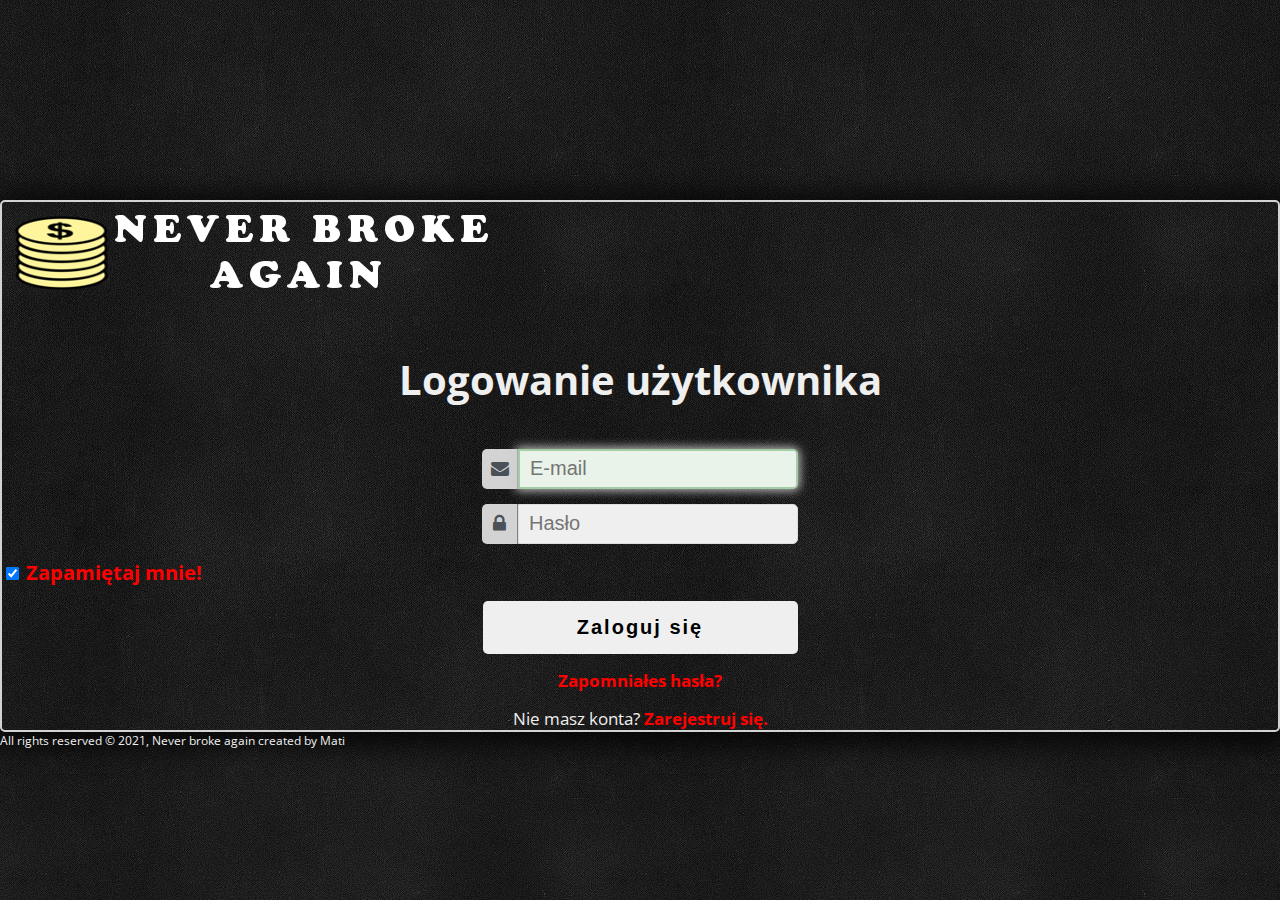
<file: index.html>
<!DOCTYPE html>
<html lang="pl">
<head>

	<meta charset="utf-8">
	<meta name="viewport" content="width=device-width, initial-scale=1, shrink-to-fit=no">
	
	<title>Logowanie</title>
	<meta name="description" content="Aplikacja do zarządzania finansami.">
	<meta name="keywords" content="pieniadze, finanse, zarzadzanie, oszczedzanie">
	<meta name="author" content="Mateusz Kłosek">
	
	<meta http-equiv="X-Ua-Compatible" content="IE=edge, chrome=1">
	
	<link rel="stylesheet" href="https://cdn.jsdelivr.net/npm/bootstrap@4.6.0/dist/css/bootstrap.min.css" integrity="sha384-B0vP5xmATw1+K9KRQjQERJvTumQW0nPEzvF6L/Z6nronJ3oUOFUFpCjEUQouq2+l" crossorigin="anonymous">
	<link rel="stylesheet" href="main.css">
	<link rel="stylesheet" href="css/fontello.css">
	<link href="https://fonts.googleapis.com/css?family=Open+Sans:400,700&amp;subset=latin-ext" rel="stylesheet">
	<link href="https://fonts.googleapis.com/css2?family=Chango&display=swap" rel="stylesheet">
	
	<!--[if lt IE 9]>
	<script src="//cdnjs.cloudflare.com/ajax/libs/html5shiv/3.7.3/html5shiv.min.js"></script>
	<![endif]-->
	
</head>

<body>

	<main>
	
		<div class="container col-11 col-lg-6 col-xl-4 text-center">
		
			<header>
			<img class="img-fluid mt-5 border rounded" src="img/Logo1.png" alt="logo">
				<!-- <h1>NEVER BROKE AGAIN</h1>-->
			</header>
			
			<section>
			
				<div class="row">
						
						<header style="width: 100%" class="text-center">
						<h1 class="h4" style="margin-top:45px;"> Logowanie użytkownika </h1>
						</header>
						
						<div class="input-center">
							<span class="span-style">
								<i class="demo-icon icon-mail-alt"></i> 
							</span>
							<div class="input-style" style="float: left;">
									<input type="email" class="form-control" placeholder="E-mail" aria-label="email" name="email"  required autofocus>
							</div>
							<div class="clearclass">
							</div>
						</div>
						
						
						<div class="input-center">
							<span class="span-style">
								<i class="demo-icon icon-lock"></i>
							</span>
							<div class="input-style" style="float: left;">
								<input type="password" class="form-control" placeholder="Hasło" aria-label="hasło" name="password"  required>
							</div>
							<div class="clearclass">
							</div>
						</div>
							
						<div style="margin-top:15px; width: 100%;" >
							<input type="checkbox" class="custom-control-input" id="rememberMeCheckbox" name="remember_me" checked="checked" >
							<label class="custom-control-label" for="rememberMeCheckbox"> Zapamiętaj mnie!</label>
						</div>
						
						<div class="input-center">
							<input type="submit"  value="Zaloguj się"> 
						</div>
						
						<span class="menu-span">
							<a href="/signup/index">Zapomniałes hasła?</a>
						</span>
						
						<span class="menu-span mb-4">
							Nie masz konta? <a href="registration.html">Zarejestruj się.</a>
						</span>
					
				</div>
				
			</section>
			
		</div>
	

	</main>
	
	<footer class="text-center" style="font-size: 12px;">
			All rights reserved © 2021, Never broke again created by Mati
	</footer>
	
<script src="https://code.jquery.com/jquery-3.5.1.slim.min.js" integrity="sha384-DfXdz2htPH0lsSSs5nCTpuj/zy4C+OGpamoFVy38MVBnE+IbbVYUew+OrCXaRkfj" crossorigin="anonymous"></script>
<script src="https://cdn.jsdelivr.net/npm/bootstrap@4.6.0/dist/js/bootstrap.bundle.min.js" integrity="sha384-Piv4xVNRyMGpqkS2by6br4gNJ7DXjqk09RmUpJ8jgGtD7zP9yug3goQfGII0yAns" crossorigin="anonymous"></script>

</body>
</html>
</file>
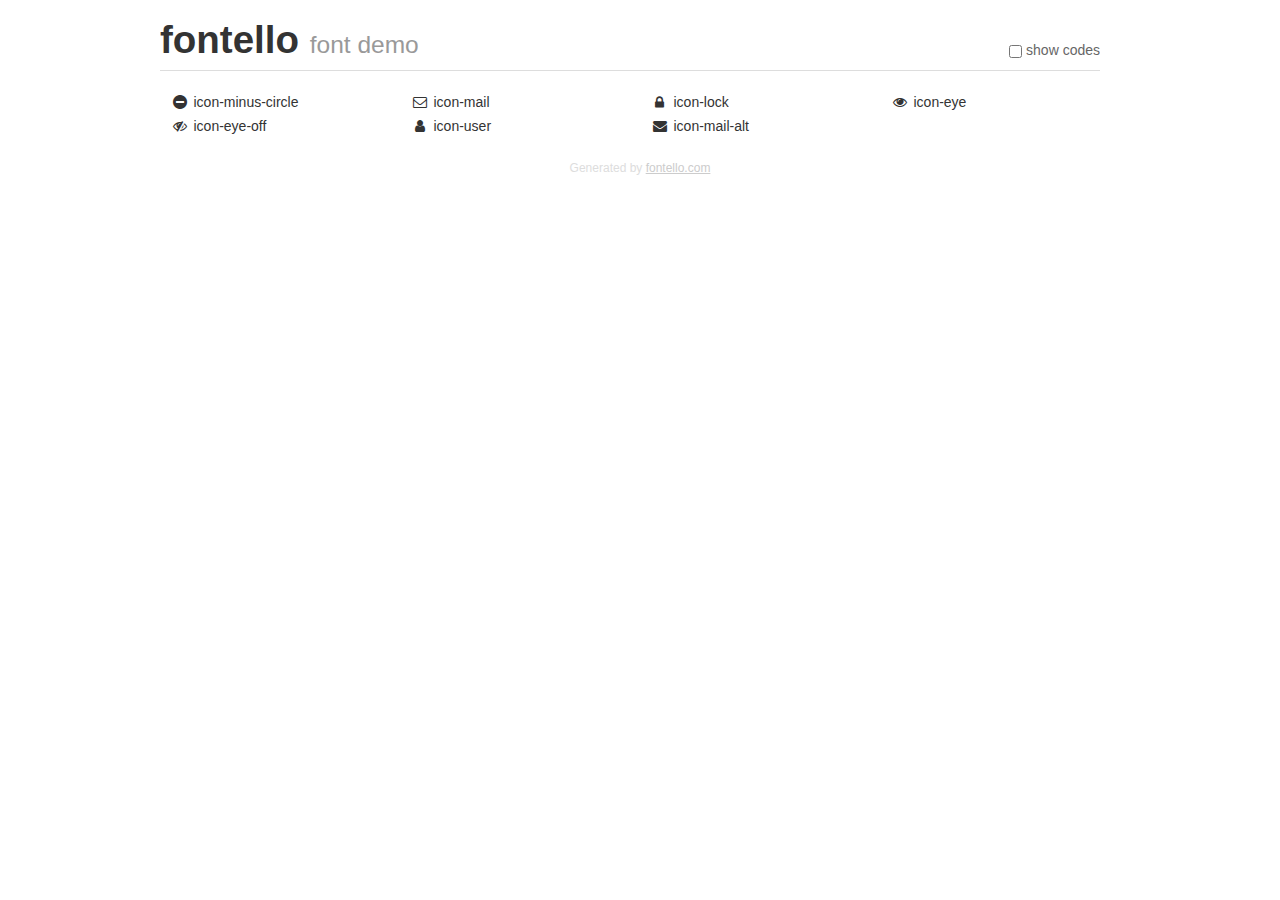
<file: demo.html>
<!DOCTYPE html>
<html>
  <head><!--[if lt IE 9]><script language="javascript" type="text/javascript" src="//html5shim.googlecode.com/svn/trunk/html5.js"></script><![endif]-->
    <meta charset="UTF-8"><style>/*
 * Bootstrap v2.2.1
 *
 * Copyright 2012 Twitter, Inc
 * Licensed under the Apache License v2.0
 * http://www.apache.org/licenses/LICENSE-2.0
 *
 * Designed and built with all the love in the world @twitter by @mdo and @fat.
 */
.clearfix {
  *zoom: 1;
}
.clearfix:before,
.clearfix:after {
  display: table;
  content: "";
  line-height: 0;
}
.clearfix:after {
  clear: both;
}
html {
  font-size: 100%;
  -webkit-text-size-adjust: 100%;
  -ms-text-size-adjust: 100%;
}
a:focus {
  outline: thin dotted #333;
  outline: 5px auto -webkit-focus-ring-color;
  outline-offset: -2px;
}
a:hover,
a:active {
  outline: 0;
}
button,
input,
select,
textarea {
  margin: 0;
  font-size: 100%;
  vertical-align: middle;
}
button,
input {
  *overflow: visible;
  line-height: normal;
}
button::-moz-focus-inner,
input::-moz-focus-inner {
  padding: 0;
  border: 0;
}
body {
  margin: 0;
  font-family: "Helvetica Neue", Helvetica, Arial, sans-serif;
  font-size: 14px;
  line-height: 20px;
  color: #333;
  background-color: #fff;
}
a {
  color: #08c;
  text-decoration: none;
}
a:hover {
  color: #005580;
  text-decoration: underline;
}
.row {
  margin-left: -20px;
  *zoom: 1;
}
.row:before,
.row:after {
  display: table;
  content: "";
  line-height: 0;
}
.row:after {
  clear: both;
}
[class*="span"] {
  float: left;
  min-height: 1px;
  margin-left: 20px;
}
.container,
.navbar-static-top .container,
.navbar-fixed-top .container,
.navbar-fixed-bottom .container {
  width: 940px;
}
.span12 {
  width: 940px;
}
.span11 {
  width: 860px;
}
.span10 {
  width: 780px;
}
.span9 {
  width: 700px;
}
.span8 {
  width: 620px;
}
.span7 {
  width: 540px;
}
.span6 {
  width: 460px;
}
.span5 {
  width: 380px;
}
.span4 {
  width: 300px;
}
.span3 {
  width: 220px;
}
.span2 {
  width: 140px;
}
.span1 {
  width: 60px;
}
[class*="span"].pull-right,
.row-fluid [class*="span"].pull-right {
  float: right;
}
.container {
  margin-right: auto;
  margin-left: auto;
  *zoom: 1;
}
.container:before,
.container:after {
  display: table;
  content: "";
  line-height: 0;
}
.container:after {
  clear: both;
}
p {
  margin: 0 0 10px;
}
.lead {
  margin-bottom: 20px;
  font-size: 21px;
  font-weight: 200;
  line-height: 30px;
}
small {
  font-size: 85%;
}
h1 {
  margin: 10px 0;
  font-family: inherit;
  font-weight: bold;
  line-height: 20px;
  color: inherit;
  text-rendering: optimizelegibility;
}
h1 small {
  font-weight: normal;
  line-height: 1;
  color: #999;
}
h1 {
  line-height: 40px;
}
h1 {
  font-size: 38.5px;
}
h1 small {
  font-size: 24.5px;
}
body {
  margin-top: 90px;
}
.header {
  position: fixed;
  top: 0;
  left: 50%;
  margin-left: -480px;
  background-color: #fff;
  border-bottom: 1px solid #ddd;
  padding-top: 10px;
  z-index: 10;
}
.footer {
  color: #ddd;
  font-size: 12px;
  text-align: center;
  margin-top: 20px;
}
.footer a {
  color: #ccc;
  text-decoration: underline;
}
.the-icons {
  font-size: 14px;
  line-height: 24px;
}
.switch {
  position: absolute;
  right: 0;
  bottom: 10px;
  color: #666;
}
.switch input {
  margin-right: 0.3em;
}
.codesOn .i-name {
  display: none;
}
.codesOn .i-code {
  display: inline;
}
.i-code {
  display: none;
}
@font-face {
      font-family: 'fontello';
      src: url('./font/fontello.eot?14415334');
      src: url('./font/fontello.eot?14415334#iefix') format('embedded-opentype'),
           url('./font/fontello.woff?14415334') format('woff'),
           url('./font/fontello.ttf?14415334') format('truetype'),
           url('./font/fontello.svg?14415334#fontello') format('svg');
      font-weight: normal;
      font-style: normal;
    }
     
     
    .demo-icon
    {
      font-family: "fontello";
      font-style: normal;
      font-weight: normal;
      speak: never;
     
      display: inline-block;
      text-decoration: inherit;
      width: 1em;
      margin-right: .2em;
      text-align: center;
      /* opacity: .8; */
     
      /* For safety - reset parent styles, that can break glyph codes*/
      font-variant: normal;
      text-transform: none;
     
      /* fix buttons height, for twitter bootstrap */
      line-height: 1em;
     
      /* Animation center compensation - margins should be symmetric */
      /* remove if not needed */
      margin-left: .2em;
     
      /* You can be more comfortable with increased icons size */
      /* font-size: 120%; */
     
      /* Font smoothing. That was taken from TWBS */
      -webkit-font-smoothing: antialiased;
      -moz-osx-font-smoothing: grayscale;
     
      /* Uncomment for 3D effect */
      /* text-shadow: 1px 1px 1px rgba(127, 127, 127, 0.3); */
    }
     </style>
    <link rel="stylesheet" href="css/animation.css"><!--[if IE 7]><link rel="stylesheet" href="css/" + font.fontname + "-ie7.css"><![endif]-->
    <script>
      function toggleCodes(on) {
        var obj = document.getElementById('icons');
      
        if (on) {
          obj.className += ' codesOn';
        } else {
          obj.className = obj.className.replace(' codesOn', '');
        }
      }
      
    </script>
  </head>
  <body>
    <div class="container header">
      <h1>fontello <small>font demo</small></h1>
      <label class="switch">
        <input type="checkbox" onclick="toggleCodes(this.checked)">show codes
      </label>
    </div>
    <div class="container" id="icons">
      <div class="row">
        <div class="the-icons span3" title="Code: 0xe800"><i class="demo-icon icon-minus-circle">&#xe800;</i> <span class="i-name">icon-minus-circle</span><span class="i-code">0xe800</span></div>
        <div class="the-icons span3" title="Code: 0xe801"><i class="demo-icon icon-mail">&#xe801;</i> <span class="i-name">icon-mail</span><span class="i-code">0xe801</span></div>
        <div class="the-icons span3" title="Code: 0xe802"><i class="demo-icon icon-lock">&#xe802;</i> <span class="i-name">icon-lock</span><span class="i-code">0xe802</span></div>
        <div class="the-icons span3" title="Code: 0xe803"><i class="demo-icon icon-eye">&#xe803;</i> <span class="i-name">icon-eye</span><span class="i-code">0xe803</span></div>
      </div>
      <div class="row">
        <div class="the-icons span3" title="Code: 0xe804"><i class="demo-icon icon-eye-off">&#xe804;</i> <span class="i-name">icon-eye-off</span><span class="i-code">0xe804</span></div>
        <div class="the-icons span3" title="Code: 0xe805"><i class="demo-icon icon-user">&#xe805;</i> <span class="i-name">icon-user</span><span class="i-code">0xe805</span></div>
        <div class="the-icons span3" title="Code: 0xf0e0"><i class="demo-icon icon-mail-alt">&#xf0e0;</i> <span class="i-name">icon-mail-alt</span><span class="i-code">0xf0e0</span></div>
      </div>
    </div>
    <div class="container footer">Generated by <a href="https://fontello.com">fontello.com</a></div>
  </body>
</html>
</file>
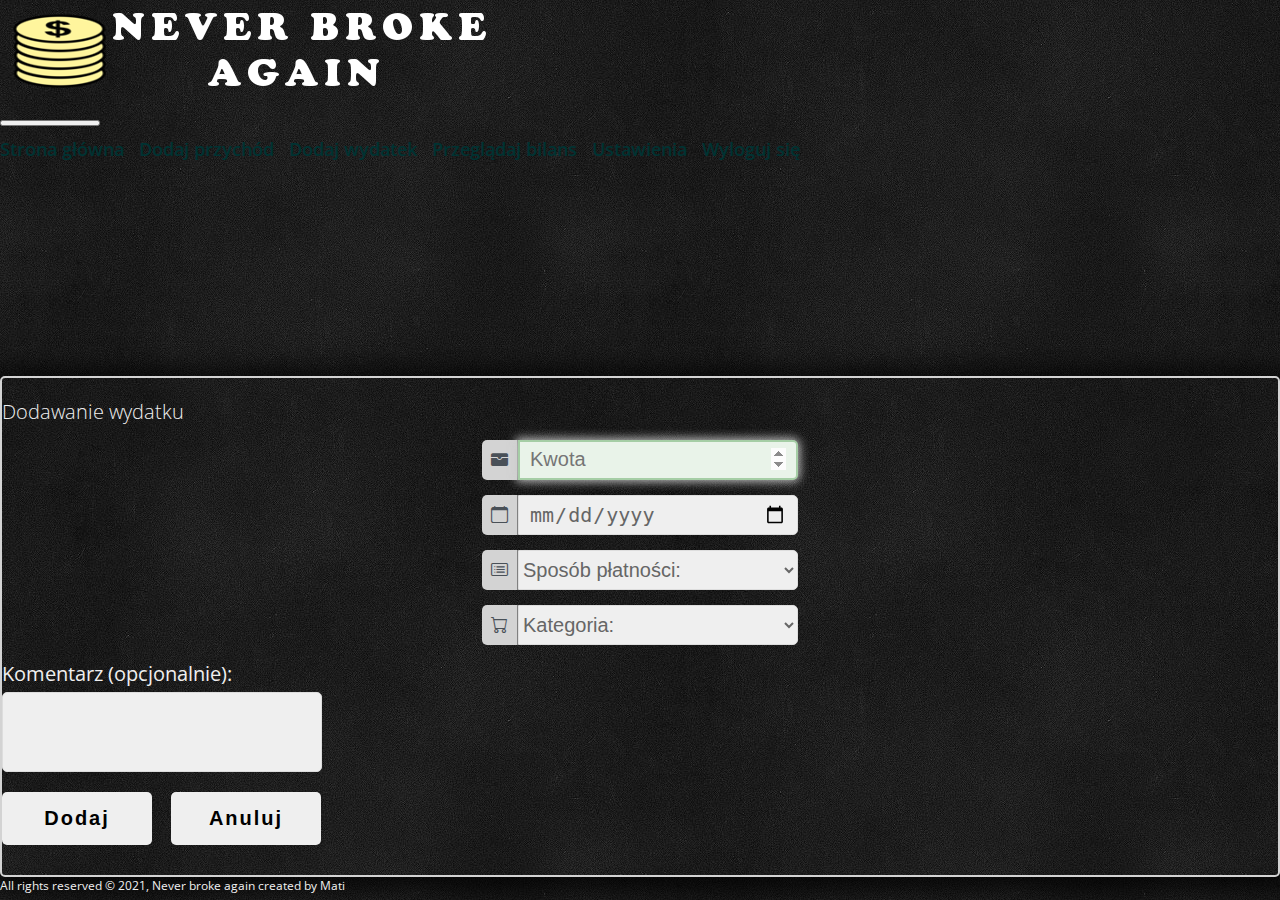
<file: expenses.html>
<!DOCTYPE html>
<html lang="pl">
<head>

	<meta charset="utf-8">
	<meta name="viewport" content="width=device-width, initial-scale=1, shrink-to-fit=no">
	
	<title>Dodawanie wydatku</title>
	<meta name="description" content="Aplikacja do zarządzania finansami.">
	<meta name="keywords" content="pieniadze, finanse, zarzadzanie, oszczedzanie">
	<meta name="author" content="Mateusz Kłosek">
	
	<meta http-equiv="X-Ua-Compatible" content="IE=edge,chrome=1">
	
	<script src="script.js"></script>
	<link rel="stylesheet" href="https://cdn.jsdelivr.net/npm/bootstrap@4.6.0/dist/css/bootstrap.min.css" integrity="sha384-B0vP5xmATw1+K9KRQjQERJvTumQW0nPEzvF6L/Z6nronJ3oUOFUFpCjEUQouq2+l" crossorigin="anonymous">
	<link rel="stylesheet" href="main.css">
	<link rel="stylesheet" href="css/fontello.css">
	<link href="https://fonts.googleapis.com/css?family=Open+Sans:400,700&amp;subset=latin-ext" rel="stylesheet">
	<link href="https://fonts.googleapis.com/css2?family=Chango&display=swap" rel="stylesheet">
	<link rel="stylesheet" href="https://cdn.jsdelivr.net/npm/bootstrap-icons@1.4.1/font/bootstrap-icons.css">
	
	
	
	<!--[if lt IE 9]>
	<script src="//cdnjs.cloudflare.com/ajax/libs/html5shiv/3.7.3/html5shiv.min.js"></script>
	<![endif]-->
	
</head>

<body>

	<header>
		
		<div class="text-center">
		
			<div class="text-center my-5 mx-3">
				<a href="main.html"><img class="img-fluid  border rounded"  src="img/Logo1.png" alt="logo"></a>
			</div>
		
		</div>
		
		<nav class="navbar navbar-light bg-light navbar-expand-md text-center">
		
			<button class="navbar-toggler" type="button" data-toggle="collapse" data-target="#mainmenu" aria-controls="mainmenu" aria-expanded="false" aria-label="Przełącznik nawigacji">
				<span class="navbar-toggler-icon"></span>
			</button>
			
			<div class="collapse navbar-collapse" id="mainmenu">
			
				<ul class="navbar-nav mr-auto">
				
					<li class="nav-item">
						<a href="main.html">Strona główna</a>
					</li>
					<li class="nav-item">
						<a href="incomes.html">Dodaj przychód</a>
					</li>
					<li class="nav-item">	
						<a href="expenses.html">Dodaj wydatek</a>
					</li>
					<li class="nav-item">
						<a href="balance.html">Przeglądaj bilans</a>
					</li>
					<li class="nav-item">
						<a href="settings.html">Ustawienia</a>
					</li>
					<li class="nav-item">
						<a href="index.html">Wyloguj się</a>
					</li>
					
				</ul>
			
			</div>
			
		</nav>
				
	</header>
	
	<main>
	
		<section>
			
			<div class="container col-11 col-lg-5 text-center mt-5">
			
				<header>
						<h3 class="h4 mt-4">Dodawanie wydatku</h3>
				</header>
				
				
					<form action="order.php" method="post" enctype="multipart/form-data">

					<div class="input-center">
						<span class="span-style">
							<i class="bi bi-wallet-fill"></i>
						</span>
						<div class="input-style" style="float: left;">
							<input type="number" class="form-control"  placeholder="Kwota" min="0" max="999999.99" step="0.01" aria-label="kwota" id="amount" name="amount" value="Kwota" required autofocus >
						</div>
						<div class="clearclass">
						</div>
					</div>
					
					<div class="input-center">
						<span class="span-style">
							<i class="bi bi-calendar"></i>
						</span>
						<div class="input-style" style="float: left;">
							<input id="transactionDate" type="date" class="form-control" aria-label="data" name="expenseDate"  value="Data" min="2000-01-01" ##max="{{ lastDate }}" required>
						</div>
						<div class="clearclass">
						</div>
					</div>
						
					<div class="input-center">
						<span class="span-style">
							<i class="bi bi-card-list"></i>
						</span>
						<div class="input-style" style="float: left;">
							<select id="paymentCategory" data-live-search="true" name="paymentMethod">
								<option value="0" selected disabled>Sposób płatności:</option>
								<option value="1">Gotówka</option>
								<option value="2">Karta kredytowa</option>
								<option value="3">Karta debetowa</option>
							</select>
						</div>
						<div class="clearclass">
						</div>	
					</div>
					
					<div class="input-center">
						<span class="span-style">
							<i class="bi bi-cart"></i>
						</span>
						<div class="input-style" style="float: left;">
							<select id="expensesCategory" data-live-search="true" name="expensesCategory">
								<option value="0" selected disabled>Kategoria:</option>
								<option value="1">Mieszkanie</option>
								<option value="2">Transport</option>
								<option value="3">Telekomunikacja</option>
								<option value="4">Opieka zdrowotna</option>
								<option value="5">Ubranie</option>
								<option value="6">Dzieci</option>
								<option value="7">Higiena</option>
								<option value="8">Rozrywka</option>
								<option value="9">Wycieczka</option>
								<option value="10">Szkolenia</option>
								<option value="11">Książki</option>
								<option value="12">Oszzczędności</option>
								<option value="13">Na złotą jesień, czyli emeryturę</option>
								<option value="14">Spłata długów</option>
								<option value="15">Darowina</option>
								<option value="16">Inne wydatki</option>						
									</select>
							</select>
						</div>
						<div class="clearclass">
						</div>	
					</div>
					
						<div style="margin-top: 15px;">
							<div><label for="komentarz"> Komentarz (opcjonalnie):</label></div>
							<textarea name="comment" id="comment" rows="4" cols="80" maxlength="120" minlength="10"></textarea>
						</div>
						<div style="margin-bottom: 30px;">
							<input id="a1" type="submit" value="Dodaj">
							<input id="a2" type="reset" value="Anuluj">
						</div>
						
					</form>

			</div>
			
		</section>
		
	</main>
	
	<footer class="text-center mb-5" style="font-size: 12px;">
			All rights reserved © 2021, Never broke again created by Mati
	</footer>


	

<script src="https://code.jquery.com/jquery-3.5.1.slim.min.js" integrity="sha384-DfXdz2htPH0lsSSs5nCTpuj/zy4C+OGpamoFVy38MVBnE+IbbVYUew+OrCXaRkfj" crossorigin="anonymous"></script>
<script src="https://cdn.jsdelivr.net/npm/bootstrap@4.6.0/dist/js/bootstrap.bundle.min.js" integrity="sha384-Piv4xVNRyMGpqkS2by6br4gNJ7DXjqk09RmUpJ8jgGtD7zP9yug3goQfGII0yAns" crossorigin="anonymous"></script>

</body>
</html>
</file>
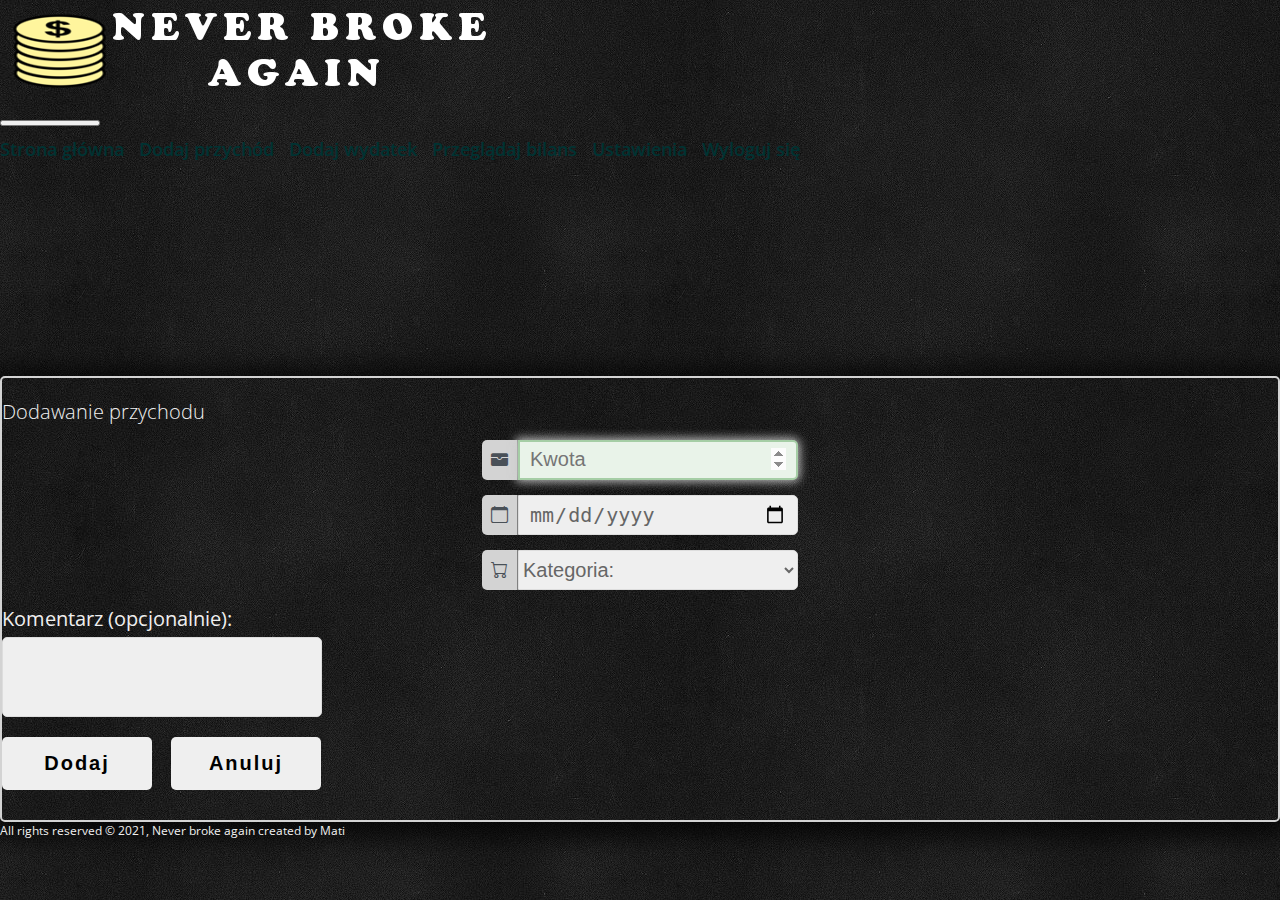
<file: incomes.html>
<!DOCTYPE html>
<html lang="pl">
<head>

	<meta charset="utf-8">
	<meta name="viewport" content="width=device-width, initial-scale=1, shrink-to-fit=no">
	
	<title>Dodawanie przychodu</title>
	<meta name="description" content="Aplikacja do zarządzania finansami.">
	<meta name="keywords" content="pieniadze, finanse, zarzadzanie, oszczedzanie">
	<meta name="author" content="Mateusz Kłosek">
	
	<meta http-equiv="X-Ua-Compatible" content="IE=edge,chrome=1">
	
	<script src="script.js"></script>
	<link rel="stylesheet" href="https://cdn.jsdelivr.net/npm/bootstrap@4.6.0/dist/css/bootstrap.min.css" integrity="sha384-B0vP5xmATw1+K9KRQjQERJvTumQW0nPEzvF6L/Z6nronJ3oUOFUFpCjEUQouq2+l" crossorigin="anonymous">
	<link rel="stylesheet" href="main.css">
	<link rel="stylesheet" href="css/fontello.css">
	<link href="https://fonts.googleapis.com/css?family=Open+Sans:400,700&amp;subset=latin-ext" rel="stylesheet">
	<link href="https://fonts.googleapis.com/css2?family=Chango&display=swap" rel="stylesheet">
	<link rel="stylesheet" href="https://cdn.jsdelivr.net/npm/bootstrap-icons@1.4.1/font/bootstrap-icons.css">
	
	
	
	<!--[if lt IE 9]>
	<script src="//cdnjs.cloudflare.com/ajax/libs/html5shiv/3.7.3/html5shiv.min.js"></script>
	<![endif]-->
	
</head>

<body>

	<header>
		
		<div class="text-center">
		
			<div class="text-center my-5 mx-3">
				<a href="main.html"><img class="img-fluid  border rounded"  src="img/Logo1.png" alt="logo"></a>
			</div>
		
		</div>
		
		<nav class="navbar navbar-light bg-light navbar-expand-md text-center">
		
			<button class="navbar-toggler" type="button" data-toggle="collapse" data-target="#mainmenu" aria-controls="mainmenu" aria-expanded="false" aria-label="Przełącznik nawigacji">
				<span class="navbar-toggler-icon"></span>
			</button>
			
			<div class="collapse navbar-collapse" id="mainmenu">
			
				<ul class="navbar-nav mr-auto">
				
					<li class="nav-item">
						<a href="main.html">Strona główna</a>
					</li>
					<li class="nav-item">
						<a href="incomes.html">Dodaj przychód</a>
					</li>
					<li class="nav-item">	
						<a href="expenses.html">Dodaj wydatek</a>
					</li>
					<li class="nav-item">
						<a href="balance.html">Przeglądaj bilans</a>
					</li>
					<li class="nav-item">
						<a href="settings.html">Ustawienia</a>
					</li>
					<li class="nav-item">
						<a href="index.html">Wyloguj się</a>
					</li>
					
				</ul>
			
			</div>
			
		</nav>
				
	</header>
	
	<main>
	
		<section>
			
			<div class="container col-11 col-lg-5 text-center mt-5">
			
				<header>
						<h3 class="h4 mt-4">Dodawanie przychodu</h3>
				</header>
				
				
					<form action="order.php" method="post" enctype="multipart/form-data">

					<div class="input-center">
						<span class="span-style">
							<i class="bi bi-wallet-fill"></i>
						</span>
						<div class="input-style" style="float: left;">
							<input type="number" class="form-control"  placeholder="Kwota" min="0" max="999999.99" step="0.01" aria-label="kwota" id="amount" name="amount" value="Kwota" required autofocus >
						</div>
						<div class="clearclass">
						</div>
					</div>
					
					<div class="input-center">
						<span class="span-style">
							<i class="bi bi-calendar"></i>
						</span>
						<div class="input-style" style="float: left;">
							<input id="transactionDate" type="date" class="form-control" aria-label="data" name="expenseDate"  value="Data" min="2000-01-01" max="{{ lastDate }}" required>
						</div>
						<div class="clearclass">
						</div>
					</div>
					
					<div class="input-center">
						<span class="span-style">
							<i class="bi bi-cart"></i>
						</span>
						<div class="input-style" style="float: left;">
							<select id="expensesCategory" data-live-search="true" name="expensesCategory">
								<option value="0" selected disabled>Kategoria:</option>
								<option value="1">Wynagrodzenie</option>
								<option value="2">Odsetki bankowe</option>
								<option value="3">Sprzedaż internetowa</option>
								<option value="4">Prezent</option>
								<option value="5">Inne</option>					
							</select>
						</div>
						<div class="clearclass">
						</div>	
					</div>
					
						<div style="margin-top: 15px;">
							<div><label for="comment"> Komentarz (opcjonalnie):</label></div>
							<textarea  name="comment" id="comment" rows="4" cols="80" maxlength="120" minlength="10"></textarea>
						</div>
						<div style="margin-bottom: 30px;">
							<input id="a1" type="submit" value="Dodaj">
							<input id="a2" type="reset" value="Anuluj">
						</div>
						
					</form>

			</div>
			
		</section>
		
	</main>
	
	<footer class="text-center mb-5" style="font-size: 12px;">
			All rights reserved © 2021, Never broke again created by Mati
	</footer>


	

<script src="https://code.jquery.com/jquery-3.5.1.slim.min.js" integrity="sha384-DfXdz2htPH0lsSSs5nCTpuj/zy4C+OGpamoFVy38MVBnE+IbbVYUew+OrCXaRkfj" crossorigin="anonymous"></script>
<script src="https://cdn.jsdelivr.net/npm/bootstrap@4.6.0/dist/js/bootstrap.bundle.min.js" integrity="sha384-Piv4xVNRyMGpqkS2by6br4gNJ7DXjqk09RmUpJ8jgGtD7zP9yug3goQfGII0yAns" crossorigin="anonymous"></script>

</body>
</html>
</file>
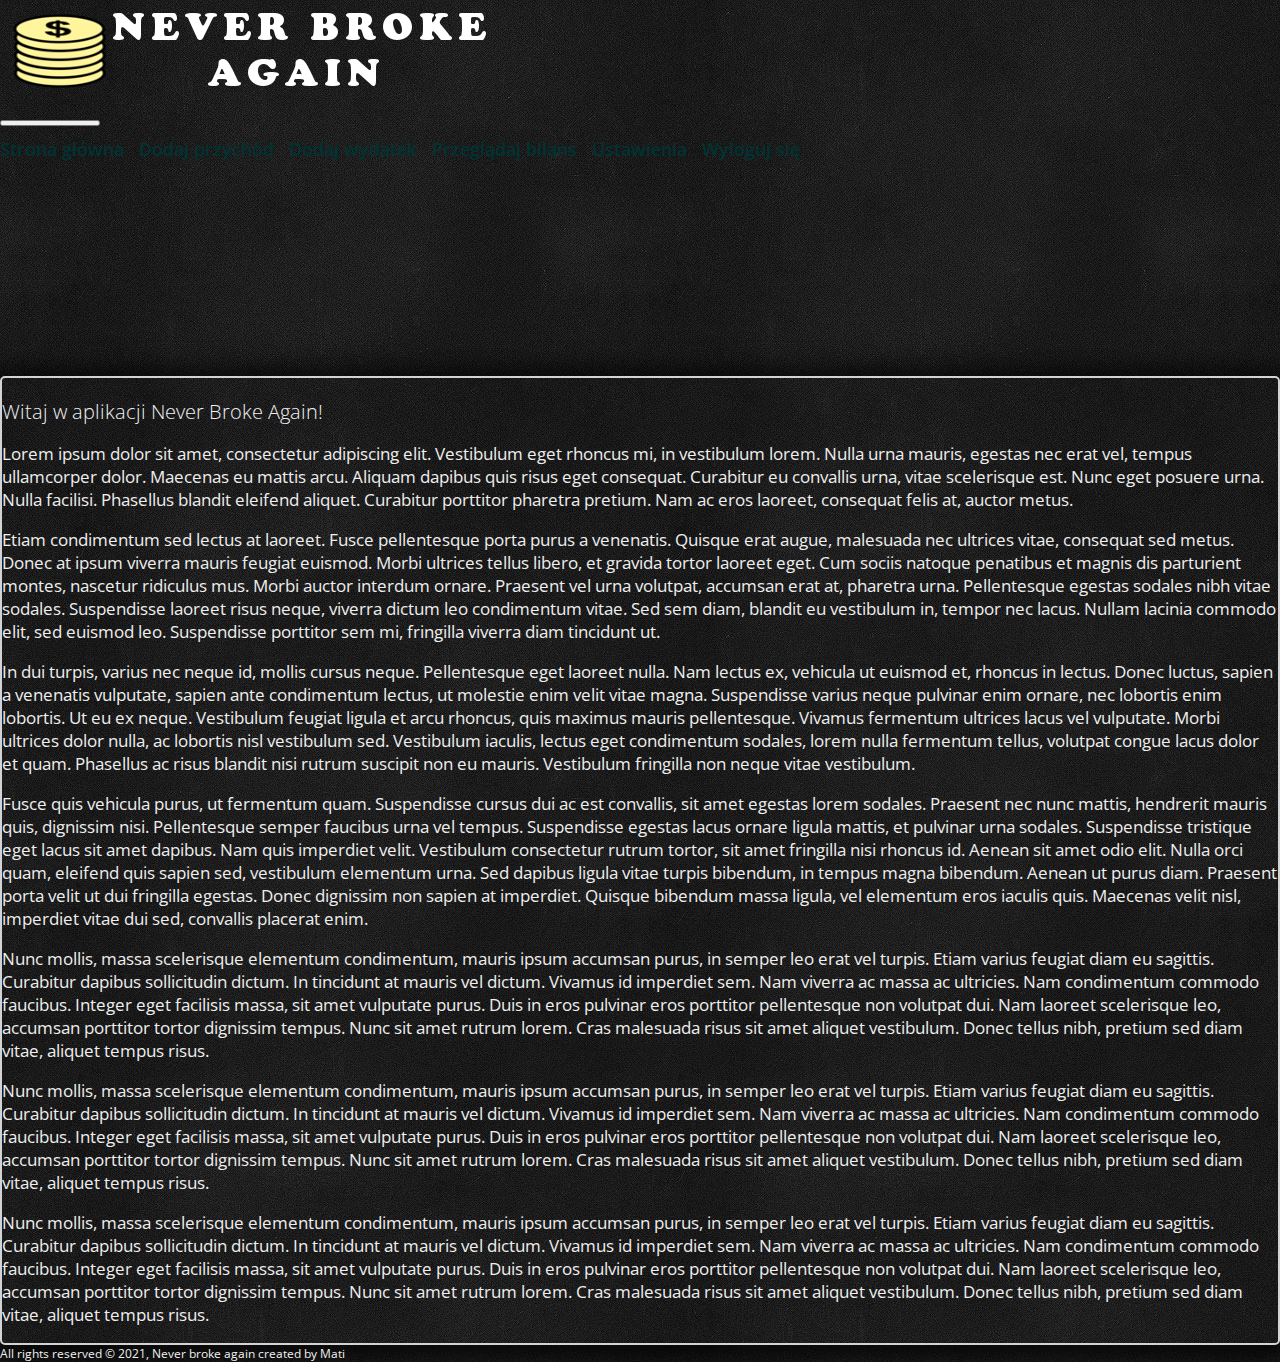
<file: main.html>
<!DOCTYPE html>
<html lang="pl">

<head>

	<meta charset="utf-8">
	<meta name="viewport" content="width=device-width, initial-scale=1, shrink-to-fit=no">
	
	<title>Strona głowna</title>
	<meta name="description" content="Aplikacja do zarządzania finansami.">
	<meta name="keywords" content="pieniadze, finanse, zarzadzanie, oszczedzanie">
	<meta name="author" content="Mateusz Kłosek">
	
	<meta http-equiv="X-Ua-Compatible" content="IE=edge, chrome=1">
	
	<link rel="stylesheet" href="https://cdn.jsdelivr.net/npm/bootstrap@4.6.0/dist/css/bootstrap.min.css" integrity="sha384-B0vP5xmATw1+K9KRQjQERJvTumQW0nPEzvF6L/Z6nronJ3oUOFUFpCjEUQouq2+l" crossorigin="anonymous">
	<link rel="stylesheet" href="main.css">
	<link rel="stylesheet" href="css/fontello.css">
	<link href="https://fonts.googleapis.com/css?family=Open+Sans:400,700&amp;subset=latin-ext" rel="stylesheet">
	<link href="https://fonts.googleapis.com/css2?family=Chango&display=swap" rel="stylesheet">
	
	<!--[if lt IE 9]>
	<script src="//cdnjs.cloudflare.com/ajax/libs/html5shiv/3.7.3/html5shiv.min.js"></script>
	<![endif]-->

</head>

<body>

	<header>
	
		<div class="text-center">
		
			<div class="text-center my-5 mx-3">
				<a href="main.html"><img class="img-fluid  border rounded"  src="img/Logo1.png" alt="logo"></a>
			</div>
		
		</div>
		
		<nav class="navbar navbar-light bg-light navbar-expand-lg text-center">
		
			<button class="navbar-toggler" type="button" data-toggle="collapse" data-target="#mainmenu" aria-controls="mainmenu" aria-expanded="false" aria-label="Przełącznik nawigacji">
				<span class="navbar-toggler-icon"></span>
			</button>
			
			<div class="collapse navbar-collapse" id="mainmenu">
			
				<ul class="navbar-nav mr-auto">
				
					<li class="nav-item">
						<a href="main.html">Strona główna</a>
					</li>
					<li class="nav-item">
						<a href="incomes.html">Dodaj przychód</a>
					</li>
					<li class="nav-item">	
						<a href="expenses.html">Dodaj wydatek</a>
					</li>
					<li class="nav-item">
						<a href="balance.html">Przeglądaj bilans</a>
					</li>
					<li class="nav-item">
						<a href="settings.html">Ustawienia</a>
					</li>
					<li class="nav-item">
						<a href="index.html">Wyloguj się</a>
					</li>
					
				</ul>
			
			</div>
			
		</nav>
			
		</header>
		
		<main>
	
			<section>
			
				<div class="container col-11 col-lg-8 text-center mt-5">
					
					<header>
						<h3 class="h4 mt-4">Witaj w aplikacji Never Broke Again! </h3>
					</header>
			
				
					<p>Lorem ipsum dolor sit amet, consectetur adipiscing elit. Vestibulum eget rhoncus mi, in vestibulum lorem. Nulla urna mauris, egestas nec erat vel, tempus ullamcorper dolor. Maecenas eu mattis arcu. Aliquam dapibus quis risus eget consequat. Curabitur eu convallis urna, vitae scelerisque est. Nunc eget posuere urna. Nulla facilisi. Phasellus blandit eleifend aliquet. Curabitur porttitor pharetra pretium. Nam ac eros laoreet, consequat felis at, auctor metus.</p>
					
					<p>Etiam condimentum sed lectus at laoreet. Fusce pellentesque porta purus a venenatis. Quisque erat augue, malesuada nec ultrices vitae, consequat sed metus. Donec at ipsum viverra mauris feugiat euismod. Morbi ultrices tellus libero, et gravida tortor laoreet eget. Cum sociis natoque penatibus et magnis dis parturient montes, nascetur ridiculus mus. Morbi auctor interdum ornare. Praesent vel urna volutpat, accumsan erat at, pharetra urna. Pellentesque egestas sodales nibh vitae sodales. Suspendisse laoreet risus neque, viverra dictum leo condimentum vitae. Sed sem diam, blandit eu vestibulum in, tempor nec lacus. Nullam lacinia commodo elit, sed euismod leo. Suspendisse porttitor sem mi, fringilla viverra diam tincidunt ut.</p>
					
					<p>In dui turpis, varius nec neque id, mollis cursus neque. Pellentesque eget laoreet nulla. Nam lectus ex, vehicula ut euismod et, rhoncus in lectus. Donec luctus, sapien a venenatis vulputate, sapien ante condimentum lectus, ut molestie enim velit vitae magna. Suspendisse varius neque pulvinar enim ornare, nec lobortis enim lobortis. Ut eu ex neque. Vestibulum feugiat ligula et arcu rhoncus, quis maximus mauris pellentesque. Vivamus fermentum ultrices lacus vel vulputate. Morbi ultrices dolor nulla, ac lobortis nisl vestibulum sed. Vestibulum iaculis, lectus eget condimentum sodales, lorem nulla fermentum tellus, volutpat congue lacus dolor et quam. Phasellus ac risus blandit nisi rutrum suscipit non eu mauris. Vestibulum fringilla non neque vitae vestibulum.</p>
					
					<p>Fusce quis vehicula purus, ut fermentum quam. Suspendisse cursus dui ac est convallis, sit amet egestas lorem sodales. Praesent nec nunc mattis, hendrerit mauris quis, dignissim nisi. Pellentesque semper faucibus urna vel tempus. Suspendisse egestas lacus ornare ligula mattis, et pulvinar urna sodales. Suspendisse tristique eget lacus sit amet dapibus. Nam quis imperdiet velit. Vestibulum consectetur rutrum tortor, sit amet fringilla nisi rhoncus id. Aenean sit amet odio elit. Nulla orci quam, eleifend quis sapien sed, vestibulum elementum urna. Sed dapibus ligula vitae turpis bibendum, in tempus magna bibendum. Aenean ut purus diam. Praesent porta velit ut dui fringilla egestas. Donec dignissim non sapien at imperdiet. Quisque bibendum massa ligula, vel elementum eros iaculis quis. Maecenas velit nisl, imperdiet vitae dui sed, convallis placerat enim.</p>
					
					<p>Nunc mollis, massa scelerisque elementum condimentum, mauris ipsum accumsan purus, in semper leo erat vel turpis. Etiam varius feugiat diam eu sagittis. Curabitur dapibus sollicitudin dictum. In tincidunt at mauris vel dictum. Vivamus id imperdiet sem. Nam viverra ac massa ac ultricies. Nam condimentum commodo faucibus. Integer eget facilisis massa, sit amet vulputate purus. Duis in eros pulvinar eros porttitor pellentesque non volutpat dui. Nam laoreet scelerisque leo, accumsan porttitor tortor dignissim tempus. Nunc sit amet rutrum lorem. Cras malesuada risus sit amet aliquet vestibulum. Donec tellus nibh, pretium sed diam vitae, aliquet tempus risus.</p>
					
					<p>Nunc mollis, massa scelerisque elementum condimentum, mauris ipsum accumsan purus, in semper leo erat vel turpis. Etiam varius feugiat diam eu sagittis. Curabitur dapibus sollicitudin dictum. In tincidunt at mauris vel dictum. Vivamus id imperdiet sem. Nam viverra ac massa ac ultricies. Nam condimentum commodo faucibus. Integer eget facilisis massa, sit amet vulputate purus. Duis in eros pulvinar eros porttitor pellentesque non volutpat dui. Nam laoreet scelerisque leo, accumsan porttitor tortor dignissim tempus. Nunc sit amet rutrum lorem. Cras malesuada risus sit amet aliquet vestibulum. Donec tellus nibh, pretium sed diam vitae, aliquet tempus risus.</p>
					
					<p>Nunc mollis, massa scelerisque elementum condimentum, mauris ipsum accumsan purus, in semper leo erat vel turpis. Etiam varius feugiat diam eu sagittis. Curabitur dapibus sollicitudin dictum. In tincidunt at mauris vel dictum. Vivamus id imperdiet sem. Nam viverra ac massa ac ultricies. Nam condimentum commodo faucibus. Integer eget facilisis massa, sit amet vulputate purus. Duis in eros pulvinar eros porttitor pellentesque non volutpat dui. Nam laoreet scelerisque leo, accumsan porttitor tortor dignissim tempus. Nunc sit amet rutrum lorem. Cras malesuada risus sit amet aliquet vestibulum. Donec tellus nibh, pretium sed diam vitae, aliquet tempus risus.</p>
					

				</div>
			</section>
			
		</main>
		
		<footer class="text-center mb-5" style="font-size: 12px;">
			All rights reserved © 2021, Never broke again created by Mati
		</footer>



	

<script src="https://code.jquery.com/jquery-3.5.1.slim.min.js" integrity="sha384-DfXdz2htPH0lsSSs5nCTpuj/zy4C+OGpamoFVy38MVBnE+IbbVYUew+OrCXaRkfj" crossorigin="anonymous"></script>
<script src="https://cdn.jsdelivr.net/npm/bootstrap@4.6.0/dist/js/bootstrap.bundle.min.js" integrity="sha384-Piv4xVNRyMGpqkS2by6br4gNJ7DXjqk09RmUpJ8jgGtD7zP9yug3goQfGII0yAns" crossorigin="anonymous"></script>

</body>
</html>
</file>
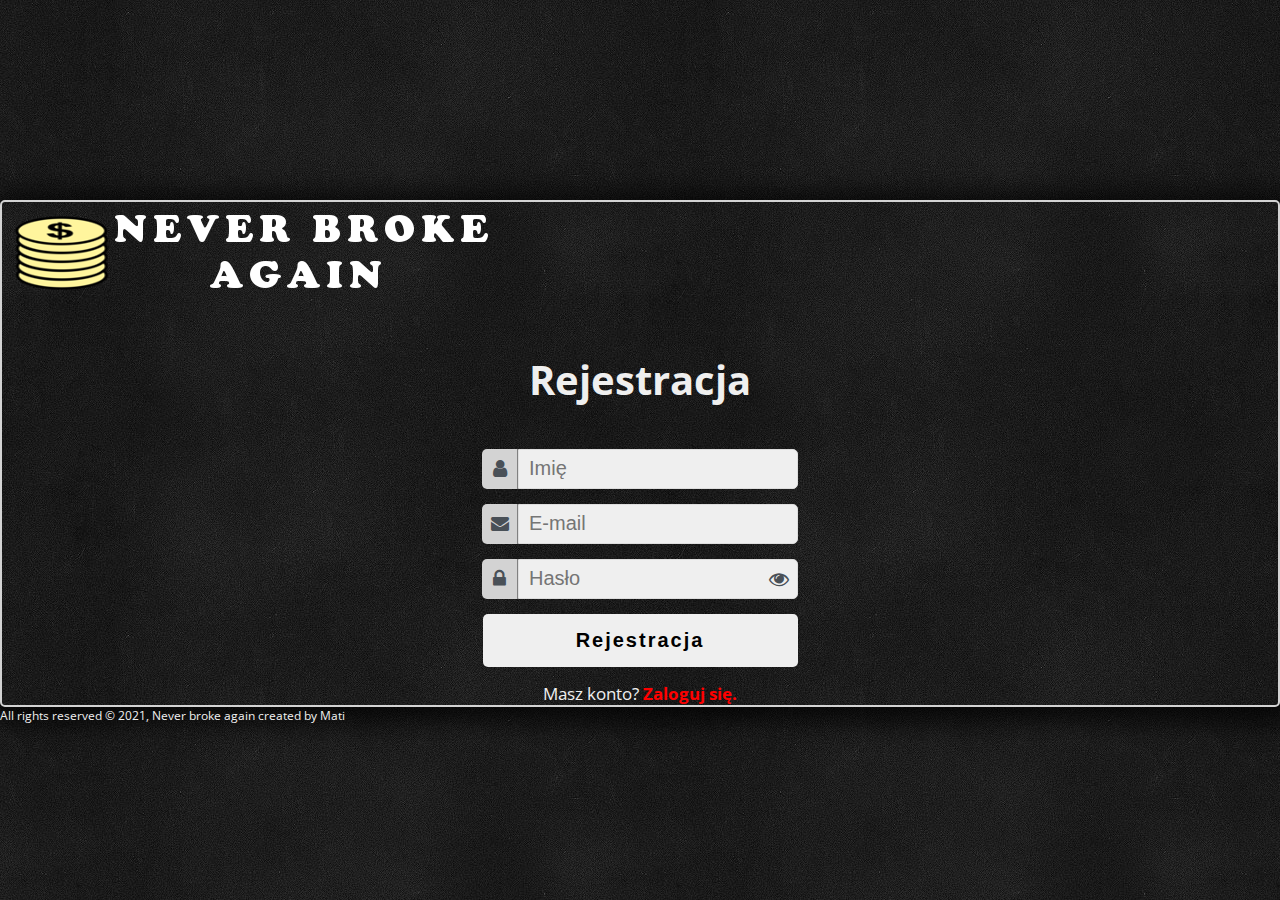
<file: registration.html>
<!DOCTYPE html>
<html lang="pl">
<head>

	<meta charset="utf-8">
	<meta name="viewport" content="width=device-width, initial-scale=1, shrink-to-fit=no">
	
	<title>Rejestracja</title>
	<meta name="description" content="Aplikacja do zarządzania finansami.">
	<meta name="keywords" content="pieniadze, finanse, zarzadzanie, oszczedzanie">
	<meta name="author" content="Mateusz Kłosek">
	
	<meta http-equiv="X-Ua-Compatible" content="IE=edge, chrome=1">
	
	<link rel="stylesheet" href="https://cdn.jsdelivr.net/npm/bootstrap@4.6.0/dist/css/bootstrap.min.css" integrity="sha384-B0vP5xmATw1+K9KRQjQERJvTumQW0nPEzvF6L/Z6nronJ3oUOFUFpCjEUQouq2+l" crossorigin="anonymous">
	<link rel="stylesheet" href="main.css">
	<link rel="stylesheet" href="css/fontello.css">
	<link href="https://fonts.googleapis.com/css?family=Open+Sans:400,700&amp;subset=latin-ext" rel="stylesheet">
	<link href="https://fonts.googleapis.com/css2?family=Chango&display=swap" rel="stylesheet">
	<script src="script.js"></script>
	
	<!--[if lt IE 9]>
	<script src="//cdnjs.cloudflare.com/ajax/libs/html5shiv/3.7.3/html5shiv.min.js"></script>
	<![endif]-->
	
</head>

<body>


	<main>
	
		<div class="container col-11 col-lg-6 col-xl-4 text-center">
		
			<header>
			<img class="img-fluid mt-5 border rounded" src="img/Logo1.png" alt="logo">
				<!-- <h1>NEVER BROKE AGAIN</h1>-->
			</header>
	
			<section>
				
				<div class="row">
				
					<header style="width: 100%" class="text-center">
						<h1 class="h4" style="margin-top:45px;"> Rejestracja </h1>
					</header>
		
					<div class="input-center">
						<span class="span-style">
							<i class="demo-icon icon-user"></i>
						</span>
						<div class="input-style" style="float: left;">
								<input type="text" class="form-control" placeholder="Imię" aria-label="imie" name="imie"  required>
						</div>
						<div class="clearclass">
						</div>
					</div>
					
					<div class="input-center">
						<span class="span-style">
							<i class="demo-icon icon-mail-alt"></i> 
						</span>		
						<div class="input-style" style="float: left;">
							<input type="email" class="form-control" placeholder="E-mail" aria-label="email" name="email"  required>
						</div>
						<div class="clearclass">
						</div>
					</div>
					
					<div class="input-center">
						<span class="span-style">
							<i class="demo-icon icon-lock"></i>
						</span>
						<div class="input-password">
							<input type="password" class="form-control" placeholder="Hasło" aria-label="hasło" name="passwd" id="passwd" required>
							<i class="demo-icon icon-eye" onClick="showPwd('passwd', this)"></i> 
						</div>
						<div class="clearclass">
						</div>
					</div>
						
					<div class="input-center">
						<input type="submit"  value="Rejestracja"> 
					</div>

					<span class="menu-span mb-4">
						Masz konto? <a href="index.html">Zaloguj się.</a>
					</span>
				
				</div>
			
			</section>
			
		</div>
	
	</main>
	<footer class="text-center" style="font-size: 12px;">
			All rights reserved © 2021, Never broke again created by Mati
	</footer>
	
<script src="https://code.jquery.com/jquery-3.5.1.slim.min.js" integrity="sha384-DfXdz2htPH0lsSSs5nCTpuj/zy4C+OGpamoFVy38MVBnE+IbbVYUew+OrCXaRkfj" crossorigin="anonymous"></script>
<script src="https://cdn.jsdelivr.net/npm/bootstrap@4.6.0/dist/js/bootstrap.bundle.min.js" integrity="sha384-Piv4xVNRyMGpqkS2by6br4gNJ7DXjqk09RmUpJ8jgGtD7zP9yug3goQfGII0yAns" crossorigin="anonymous"></script>

</body>
</html>
</file>
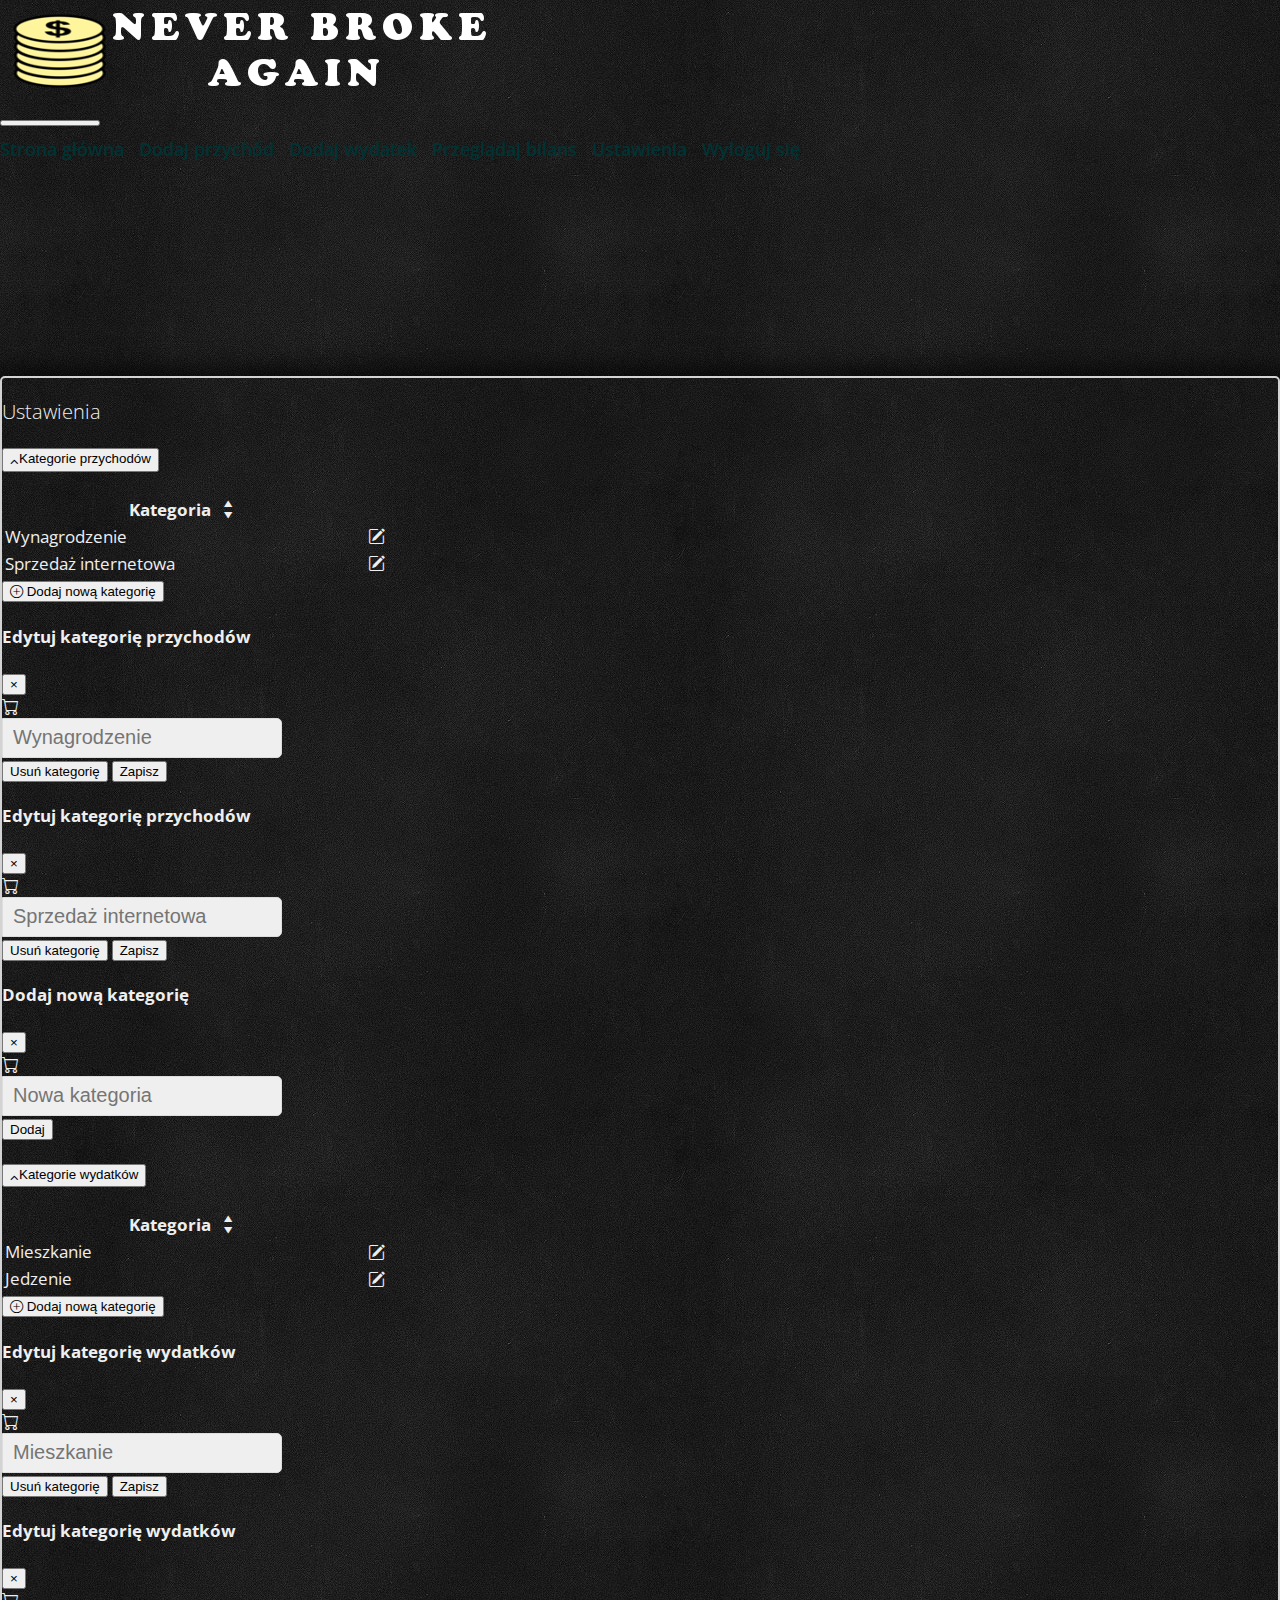
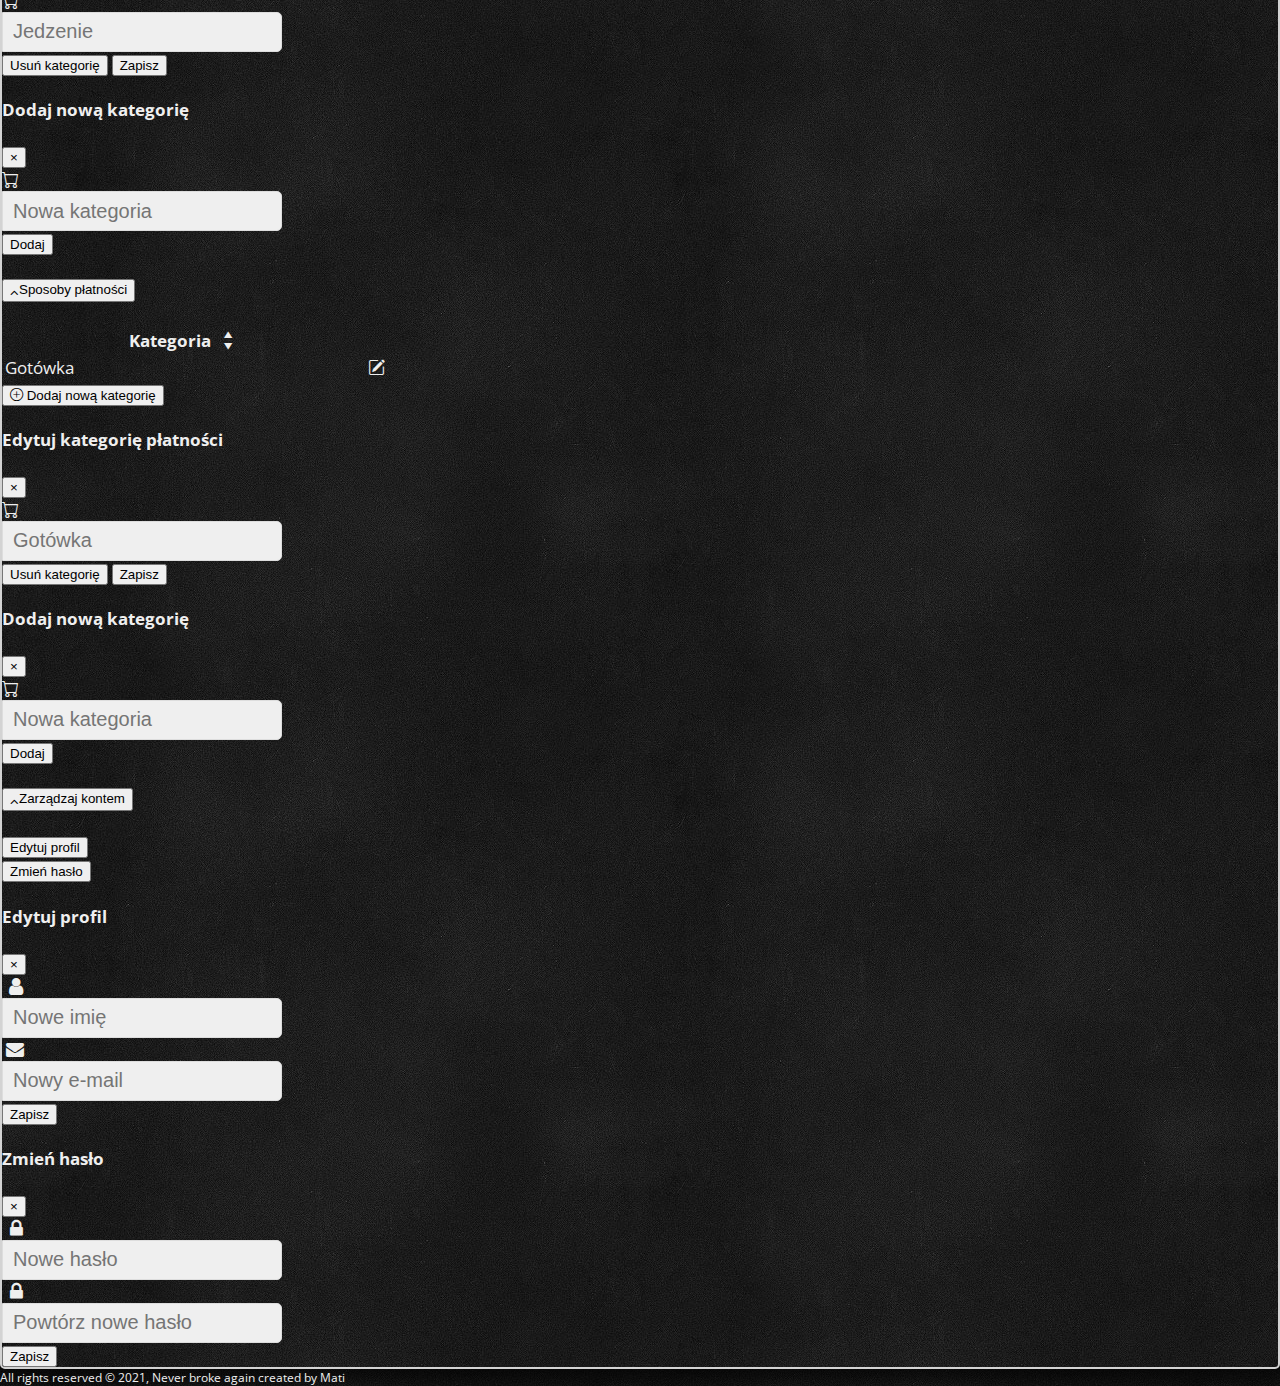
<file: settings.html>
<!DOCTYPE html>
<html lang="pl">
<head>

	<meta charset="utf-8">
	<meta name="viewport" content="width=device-width, initial-scale=1, shrink-to-fit=no">
	
	<title>Dodawanie wydatku</title>
	<meta name="description" content="Aplikacja do zarządzania finansami.">
	<meta name="keywords" content="pieniadze, finanse, zarzadzanie, oszczedzanie">
	<meta name="author" content="Mateusz Kłosek">
	
	<meta http-equiv="X-Ua-Compatible" content="IE=edge,chrome=1">
	
	<script src="script.js"></script>
	<link rel="stylesheet" href="https://cdn.jsdelivr.net/npm/bootstrap@4.6.0/dist/css/bootstrap.min.css" integrity="sha384-B0vP5xmATw1+K9KRQjQERJvTumQW0nPEzvF6L/Z6nronJ3oUOFUFpCjEUQouq2+l" crossorigin="anonymous">
	<link rel="stylesheet" href="main.css">
	<link href="https://maxcdn.bootstrapcdn.com/font-awesome/4.7.0/css/font-awesome.min.css" rel="stylesheet"/>
	<link rel="stylesheet" href="css/fontello.css">
	<link href="https://fonts.googleapis.com/css?family=Open+Sans:400,700&amp;subset=latin-ext" rel="stylesheet">
	<link href="https://fonts.googleapis.com/css2?family=Chango&display=swap" rel="stylesheet">
	<link rel="stylesheet" href="https://cdn.jsdelivr.net/npm/bootstrap-icons@1.4.1/font/bootstrap-icons.css">
	
	<script src="sortTable.js"></script>
	
	
	
	<!--[if lt IE 9]>
	<script src="//cdnjs.cloudflare.com/ajax/libs/html5shiv/3.7.3/html5shiv.min.js"></script>
	<![endif]-->
	
</head>

<body>

	<header>
		
		<div class="text-center">
		
			<div class="text-center my-5 mx-3">
				<a href="main.html"><img class="img-fluid  border rounded"  src="img/Logo1.png" alt="logo"></a>
			</div>
		
		</div>
		
		<nav class="navbar navbar-light bg-light navbar-expand-md text-center">
		
			<button class="navbar-toggler" type="button" data-toggle="collapse" data-target="#mainmenu" aria-controls="mainmenu" aria-expanded="false" aria-label="Przełącznik nawigacji">
				<span class="navbar-toggler-icon"></span>
			</button>
			
			<div class="collapse navbar-collapse" id="mainmenu">
			
				<ul class="navbar-nav mr-auto">
				
					<li class="nav-item">
						<a href="main.html">Strona główna</a>
					</li>
					<li class="nav-item">
						<a href="incomes.html">Dodaj przychód</a>
					</li>
					<li class="nav-item">	
						<a href="expenses.html">Dodaj wydatek</a>
					</li>
					<li class="nav-item">
						<a href="balance.html">Przeglądaj bilans</a>
					</li>
					<li class="nav-item">
						<a href="settings.html">Ustawienia</a>
					</li>
					<li class="nav-item">
						<a href="index.html">Wyloguj się</a>
					</li>
					
				</ul>
			
			</div>
			
		</nav>
				
	</header>
	
	<main>
	
		<section>
			
			<div class="container col-11 col-lg-5 text-center mt-5">
			
				<header>
						<h3 class="h4 my-4">Ustawienia</h3>
				</header>
				
					<div id="accordion">
					  <div class="card bg-dark">
						<div class="card-header" id="headingOne">
						  <h5 class="mb-0">
							<button class="btn btn-light collapsed btn-block font-weight-bold" data-toggle="collapse" data-target="#collapseOne" aria-expanded="true" aria-controls="collapseOne">
							  <i class="fa setting-icon" aria-hidden="true"></i> 
							  Kategorie przychodów
							</button>
						  </h5>
						</div>
						<div id="collapseOne" class="collapse" aria-labelledby="headingOne" data-parent="#accordion">
						  <div class="card-body text-left">
						  
							<table id="tableOfIncomesCategories" class="table table-hover table-active text-white table-sm table-text">
							
								<thead>	
									<tr>
									<th onclick="sortTableAlphabetically('tableOfIncomesCategories')" scope="col">Kategoria <i class="demo-icon icon-arrow-combo"></i></th>
									<th scope="col" style="width: 5%"></th>
									</tr>
								</thead>
								
								<tbody>
									<tr data-toggle="modal" data-target="#modal-przychody-1">
									<td >Wynagrodzenie</td>
									<td> <i class="bi bi-pencil-square"></i></td>
									</tr>
									<tr data-toggle="modal" data-target="#modal-przychody-2">
									<td>Sprzedaż internetowa</td>
									<td> <i class="bi bi-pencil-square edit-icon"></i></td>
									</tr>
								</tbody>
							</table>		
						  
							<button type="button" class="btn btn-secondary btn-block font-weight-bold" data-toggle="modal" data-target="#nowa-kategoria-1">
							<i class="bi bi-plus-circle float-left"></i>
							  Dodaj nową kategorię
							</button>
							
						  </div>
						</div>
					  </div>
					  
						<div class="modal fade " id="modal-przychody-1" tabindex="-1" aria-labelledby="exampleModalLabel" aria-hidden="true">
							  <div class="modal-dialog modal-dialog-centered ">
								<div class="modal-content text-dark">
								  <div class="modal-header">
									<h4 class="modal-title" id="exampleModalLabel">Edytuj kategorię przychodów</h4>
									<button type="button" class="close" data-dismiss="modal" aria-label="Close">
									  <span aria-hidden="true">&times;</span>
									</button>
								  </div>
								  
								  <div class="modal-body">
									<div class="input-group input-group-lg">
										<div class="input-group-prepend">
											<span class="input-group-text"><i class="bi bi-cart"></i></span>
										</div>
										<input type="text" class="form-control" placeholder="Wynagrodzenie" aria-label="Wynagrodzenie" name="Wynagrodzenie"  required>
									</div>
								  </div>
								  
								  <div class="modal-footer">
									<button type="button" class="btn btn-secondary" data-dismiss="modal">Usuń kategorię</button>
									<button type="button" class="btn btn-dark">Zapisz</button>
								  </div>
								</div>
							  </div>
						</div>
						
						<div class="modal fade " id="modal-przychody-2" tabindex="-1" aria-labelledby="exampleModalLabel" aria-hidden="true">
							  <div class="modal-dialog modal-dialog-centered ">
								<div class="modal-content text-dark">
								  <div class="modal-header">
									<h4 class="modal-title" id="exampleModalLabel">Edytuj kategorię przychodów</h4>
									<button type="button" class="close" data-dismiss="modal" aria-label="Close">
									  <span aria-hidden="true">&times;</span>
									</button>
								  </div>
								  
								  <div class="modal-body">
									<div class="input-group input-group-lg">
										<div class="input-group-prepend">
											<span class="input-group-text"><i class="bi bi-cart"></i></span>
										</div>
										<input type="text" class="form-control" placeholder="Sprzedaż internetowa" aria-label="Sprzedaż internetowa" name="Sprzedaż internetowa"  required>
									</div>
								  </div>
								  
								  <div class="modal-footer">
									<button type="button" class="btn btn-secondary" data-dismiss="modal">Usuń kategorię</button>
									<button type="button" class="btn btn-dark">Zapisz</button>
								  </div>
								</div>
							  </div>
						</div>
						
						<div class="modal fade " id="nowa-kategoria-1" tabindex="-1" aria-labelledby="exampleModalLabel" aria-hidden="true">
							  <div class="modal-dialog modal-dialog-centered ">
								<div class="modal-content text-dark">
								  <div class="modal-header">
									<h4 class="modal-title" id="exampleModalLabel">Dodaj nową kategorię</h4>
									<button type="button" class="close" data-dismiss="modal" aria-label="Close">
									  <span aria-hidden="true">&times;</span>
									</button>
								  </div>
								  
								  <div class="modal-body">
									<div class="input-group input-group-lg">
										<div class="input-group-prepend">
											<span class="input-group-text"><i class="bi bi-cart"></i></span>
										</div>
										<input type="text" class="form-control" placeholder="Nowa kategoria" aria-label="Nowa kategoria" name="Nowa kategoria"  required>
									</div>
								  </div>
								  
								  <div class="modal-footer">
									<button type="button" class="btn btn-dark">Dodaj</button>
								  </div>
								</div>
							  </div>
						</div>
					  
					  <div class="card bg-dark">
							<div class="card-header" id="headingTwo">
							  <h5 class="mb-0">
								<button class="btn btn-light collapsed btn-block font-weight-bold" data-toggle="collapse" data-target="#collapseTwo" aria-expanded="false" aria-controls="collapseTwo">
								  <i class="fa setting-icon" aria-hidden="true"></i> 
								  Kategorie wydatków
								</button>
							  </h5>
							</div>
							<div id="collapseTwo" class="collapse" aria-labelledby="headingTwo" data-parent="#accordion">
							  <div class="card-body  text-left">
							  
								<table id="tableOfExpensesCategories" class="table table-hover table-active text-white table-sm table-text">
								
									<thead>	
										<tr>
										<th onclick="sortTableAlphabetically('tableOfExpensesCategories')" scope="col">Kategoria <i class="demo-icon icon-arrow-combo"></i></th>
										<th scope="col" style="width: 5%"></th>
										</tr>
									</thead>
									
									<tbody>
										<tr data-toggle="modal" data-target="#modal-wydatki-1">
										<td >Mieszkanie</td>
										<td> <i class="bi bi-pencil-square"></i></td>
										</tr>
										<tr data-toggle="modal" data-target="#modal-wydatki-2">
										<td >Jedzenie</td>
										<td> <i class="bi bi-pencil-square"></i></td>
										</tr>
									</tbody>
								</table>
								
								<button type="button" class="btn btn-secondary btn-block font-weight-bold" data-toggle="modal" data-target="#nowa-kategoria-2">
									<i class="bi bi-plus-circle float-left"></i>
								  Dodaj nową kategorię
								</button>
							
							  </div>
							</div>
					  </div>
					  
					  <div class="modal fade " id="modal-wydatki-1" tabindex="-1" aria-labelledby="exampleModalLabel" aria-hidden="true">
							  <div class="modal-dialog modal-dialog-centered ">
								<div class="modal-content text-dark">
								  <div class="modal-header">
									<h4 class="modal-title" id="exampleModalLabel">Edytuj kategorię wydatków</h4>
									<button type="button" class="close" data-dismiss="modal" aria-label="Close">
									  <span aria-hidden="true">&times;</span>
									</button>
								  </div>
								  
								  <div class="modal-body">
									<div class="input-group input-group-lg">
										<div class="input-group-prepend">
											<span class="input-group-text"><i class="bi bi-cart"></i></span>
										</div>
										<input type="text" class="form-control" placeholder="Mieszkanie" aria-label="Mieszkanie" name="Mieszkanie"  required>
									</div>
								  </div>
								  
								  <div class="modal-footer">
									<button type="button" class="btn btn-secondary" data-dismiss="modal">Usuń kategorię</button>
									<button type="button" class="btn btn-dark">Zapisz</button>
								  </div>
								</div>
							  </div>
						</div>
						
						<div class="modal fade " id="modal-wydatki-2" tabindex="-1" aria-labelledby="exampleModalLabel" aria-hidden="true">
							  <div class="modal-dialog modal-dialog-centered ">
								<div class="modal-content text-dark">
								  <div class="modal-header">
									<h4 class="modal-title" id="exampleModalLabel">Edytuj kategorię wydatków</h4>
									<button type="button" class="close" data-dismiss="modal" aria-label="Close">
									  <span aria-hidden="true">&times;</span>
									</button>
								  </div>
								  
								  <div class="modal-body">
									<div class="input-group input-group-lg">
										<div class="input-group-prepend">
											<span class="input-group-text"><i class="bi bi-cart"></i></span>
										</div>
										<input type="text" class="form-control" placeholder="Jedzenie" aria-label="Jedzenie" name="Jedzenie"  required>
									</div>
								  </div>
								  
								  <div class="modal-footer">
									<button type="button" class="btn btn-secondary" data-dismiss="modal">Usuń kategorię</button>
									<button type="button" class="btn btn-dark">Zapisz</button>
								  </div>
								</div>
							  </div>
						</div>
						
						<div class="modal fade " id="nowa-kategoria-2" tabindex="-1" aria-labelledby="exampleModalLabel" aria-hidden="true">
							  <div class="modal-dialog modal-dialog-centered ">
								<div class="modal-content text-dark">
								  <div class="modal-header">
									<h4 class="modal-title" id="exampleModalLabel">Dodaj nową kategorię</h4>
									<button type="button" class="close" data-dismiss="modal" aria-label="Close">
									  <span aria-hidden="true">&times;</span>
									</button>
								  </div>
								  
								  <div class="modal-body">
									<div class="input-group input-group-lg">
										<div class="input-group-prepend">
											<span class="input-group-text"><i class="bi bi-cart"></i></span>
										</div>
										<input type="text" class="form-control" placeholder="Nowa kategoria" aria-label="Nowa kategoria" name="Nowa kategoria"  required>
									</div>
								  </div>
								  
								  <div class="modal-footer">
									<button type="button" class="btn btn-dark">Dodaj</button>
								  </div>
								</div>
							  </div>
						</div>
						
					
					  
					  <div class="card bg-dark">
						<div class="card-header" id="headingThree">
						  <h5 class="mb-0">
							<button class="btn btn-light collapsed btn-block font-weight-bold" data-toggle="collapse" data-target="#collapseThree" aria-expanded="false" aria-controls="collapseThree">
							  <i class="fa setting-icon" aria-hidden="true"></i> 
							  Sposoby płatności
							</button>
						  </h5>
						</div>
						<div id="collapseThree" class="collapse" aria-labelledby="headingThree" data-parent="#accordion">
						  <div class="card-body  text-left">
							
							<table id="tableOfPaymentCategories" class="table table-hover table-active text-white table-sm table-text">
								
									<thead>	
										<tr>
										<th onclick="sortTableAlphabetically('tableOfPaymentCategories')" scope="col">Kategoria <i class="demo-icon icon-arrow-combo"></i></th>
										<th scope="col" style="width: 5%"></th>
										</tr>
									</thead>
									
									<tbody>
										<tr data-toggle="modal" data-target="#modal-platnosci-1">
										<td >Gotówka</td>
										<td> <i class="bi bi-pencil-square"></i></td>
										</tr>
									</tbody>
								</table>
								
								<button type="button" class="btn btn-secondary btn-block font-weight-bold" data-toggle="modal" data-target="#nowa-kategoria-3">
									<i class="bi bi-plus-circle float-left"></i>
								  Dodaj nową kategorię
								</button>
							
						  </div>
						</div>
					  </div>
					  
					  <div class="modal fade " id="modal-platnosci-1" tabindex="-1" aria-labelledby="exampleModalLabel" aria-hidden="true">
							  <div class="modal-dialog modal-dialog-centered ">
								<div class="modal-content text-dark">
								  <div class="modal-header">
									<h4 class="modal-title" id="exampleModalLabel">Edytuj kategorię płatności</h4>
									<button type="button" class="close" data-dismiss="modal" aria-label="Close">
									  <span aria-hidden="true">&times;</span>
									</button>
								  </div>
								  
								  <div class="modal-body">
									<div class="input-group input-group-lg">
										<div class="input-group-prepend">
											<span class="input-group-text"><i class="bi bi-cart"></i></span>
										</div>
										<input type="text" class="form-control" placeholder="Gotówka" aria-label="Gotówka" name="Gotówka"  required>
									</div>
								  </div>
								  
								  <div class="modal-footer">
									<button type="button" class="btn btn-secondary" data-dismiss="modal">Usuń kategorię</button>
									<button type="button" class="btn btn-dark">Zapisz</button>
								  </div>
								</div>
							  </div>
						</div>
						
						<div class="modal fade " id="nowa-kategoria-3" tabindex="-1" aria-labelledby="exampleModalLabel" aria-hidden="true">
							  <div class="modal-dialog modal-dialog-centered ">
								<div class="modal-content text-dark">
								  <div class="modal-header">
									<h4 class="modal-title" id="exampleModalLabel">Dodaj nową kategorię</h4>
									<button type="button" class="close" data-dismiss="modal" aria-label="Close">
									  <span aria-hidden="true">&times;</span>
									</button>
								  </div>
								  
								  <div class="modal-body">
									<div class="input-group input-group-lg">
										<div class="input-group-prepend">
											<span class="input-group-text"><i class="bi bi-cart"></i></span>
										</div>
										<input type="text" class="form-control" placeholder="Nowa kategoria" aria-label="Nowa kategoria" name="Nowa kategoria"  required>
									</div>
								  </div>
								  
								  <div class="modal-footer">
									<button type="button" class="btn btn-dark">Dodaj</button>
								  </div>
								</div>
							  </div>
						</div>
					  
					   <div class="card bg-dark mb-5">
						<div class="card-header" id="headingFour">
						  <h5 class="mb-0">
							<button class="btn btn-light collapsed btn-block font-weight-bold" data-toggle="collapse" data-target="#collapseFour" aria-expanded="false" aria-controls="collapseThree">
							  <i class="fa setting-icon" aria-hidden="true"></i> 
							  Zarządzaj kontem
							</button>
						  </h5>
						</div>
						<div id="collapseFour" class="collapse" aria-labelledby="headingThree" data-parent="#accordion">
						  <div class="card-body">
							<div class="mb-3">
								<button type="button" data-toggle="modal" data-target="#modal-edytuj-profil" class="btn btn-secondary gy-5">Edytuj profil</button>
							</div>
							<div>
								<button type="button" data-toggle="modal" data-target="#modal-zmien-haslo" class="btn btn-secondary">Zmień hasło</button>
							</div>
						  </div>
						</div>
					  </div>
					  
					  <div class="modal fade " id="modal-edytuj-profil" tabindex="-1" aria-labelledby="exampleModalLabel" aria-hidden="true">
							  <div class="modal-dialog modal-dialog-centered ">
								<div class="modal-content text-dark">
								  <div class="modal-header">
									<h4 class="modal-title" id="exampleModalLabel">Edytuj profil</h4>
									<button type="button" class="close" data-dismiss="modal" aria-label="Close">
									  <span aria-hidden="true">&times;</span>
									</button>
								  </div>
								  
								  <div class="modal-body">
								  
									<div class="input-group input-group-lg mb-3">
										<div class="input-group-prepend">
											<span class="input-group-text"><i class="demo-icon icon-user"></i></span>
										</div>
										<input type="text" class="form-control" placeholder="Nowe imię" aria-label="nowe imię" name="imie" >
									</div>
									
									<div class="input-group input-group-lg">
										<div class="input-group-prepend">
											<span class="input-group-text"><i class="demo-icon icon-mail-alt"></i> </span>
										</div>
										<input type="email" class="form-control" placeholder="Nowy e-mail" aria-label="nowy e-mail" name="email"  required>
									</div>
								  </div>
								  
								  <div class="modal-footer">
									<button type="button" class="btn btn-dark">Zapisz</button>
								  </div>
								</div>
							  </div>
						</div>
						
						<div class="modal fade " id="modal-zmien-haslo" tabindex="-1" aria-labelledby="exampleModalLabel" aria-hidden="true">
							  <div class="modal-dialog modal-dialog-centered ">
								<div class="modal-content text-dark">
								  <div class="modal-header">
									<h4 class="modal-title" id="exampleModalLabel">Zmień hasło</h4>
									<button type="button" class="close" data-dismiss="modal" aria-label="Close">
									  <span aria-hidden="true">&times;</span>
									</button>
								  </div>
								  
								  <div class="modal-body">
									<div class="input-group input-group-lg mb-3">
										<div class="input-group-prepend">
											<span class="input-group-text"><i class="demo-icon icon-lock"></i></span>
										</div>
										<input type="password" class="form-control" placeholder="Nowe hasło" aria-label="nowe hasło" name="passwd" id="passwd" required>
									</div>
									<div class="input-group input-group-lg">
										<div class="input-group-prepend">
											<span class="input-group-text"><i class="demo-icon icon-lock"></i></span>
										</div>
										<input type="password" class="form-control" placeholder="Powtórz nowe hasło" aria-label="powtorz hasło" name="passwd" id="passwd" required>
									</div>
								  </div>
								  
								  <div class="modal-footer">
									<button type="button" class="btn btn-dark" >Zapisz</button>
								  </div>
								</div>
							  </div>
						</div>
					  
							
					</div>

			</div>

		</section>
		
	</main>
	
	<footer class="text-center mb-5" style="font-size: 12px;">
			All rights reserved © 2021, Never broke again created by Mati
	</footer>


	

<script src="https://code.jquery.com/jquery-3.5.1.slim.min.js" integrity="sha384-DfXdz2htPH0lsSSs5nCTpuj/zy4C+OGpamoFVy38MVBnE+IbbVYUew+OrCXaRkfj" crossorigin="anonymous"></script>
<script src="https://cdn.jsdelivr.net/npm/bootstrap@4.6.0/dist/js/bootstrap.bundle.min.js" integrity="sha384-Piv4xVNRyMGpqkS2by6br4gNJ7DXjqk09RmUpJ8jgGtD7zP9yug3goQfGII0yAns" crossorigin="anonymous"></script>

</body>
</html>
</file>
<file: main.css>
body
{
	background-image: url(img/chalkboard.jpg);
	color: #efefef;
    font-family: 'Open Sans', sans-serif;
    font-size: 17px;
	margin: 0 !important;
}

header
{
	margin: 0 !important;
}

h1
{
	text-align: center;
	margin-top: 0px;
	padding: 0px;
	font-size: 40px;
}

.blad
{
	font-size: 30px;
	color: red;
	margin-top: 10px;
	margin-bottom: 10px;
}

.container
{
	margin-top: 200px;
	border: 2px solid	lightgrey;
	-webkit-box-shadow: 1px 4px 26px 11px rgb(0 0 0 / 75%);
    -moz-box-shadow: 1px 4px 26px 11px rgba(0,0,0,0.75);
    box-shadow: 1px 4px 26px 11px rgb(0 0 0 / 75%);
	border-radius: 5px;
}

.sticky
{
	width: 100%;
	position: fixed;
	left: 0;
	top: 0;
	z-index: 100;
}

input[type=email],
input[type=password],
input[type=text],
input[type=number],
input[type=date]
{
	width: 280px;
	background-color: #efefef;
	color: #666;
	border: 1px solid #ddd;
	border-radius:  0px 5px 5px 0px;
	font-size: 20px;
	padding: 10px;
	box-sizing: border-box;
	outline: none;
	height: 40px;
	margin-top: 15px;
}

input[type=email]:focus,
input[type=password]:focus,
input[type=text]:focus,
input[type=number]:focus,
input[type=date]:focus
{

	-webkit-box-shadow: 0px 0px 10px 2px rgba(204,204,204,0.9);
	-moz-box-shadow: 0px 0px 10px 2px rgba(204,204,204,0.9);
	box-shadow: 0px 0px 10px 2px rgba(204,204,204,0.9);
	border: 2px solid #a5cda5;
	background-color: #e9f3e9;
	color: #428c42;
}

input[type=submit]
{
	width: 315px;
	background-color:  #efefef;
	font-size:20px;
	color: black;
	padding: 15px 10px;
	margin-top: 15px;
	border: none;
	border-radius: 5px;
	cursor: pointer;
	letter-spacing: 2px;
	outline: none;
	font-weight: bold;
}

input[type=submit]:hover
{
	-webkit-box-shadow: 0px 0px 15px 5px rgba(204,204,204,0.9);
	-moz-box-shadow: 0px 0px 15px 5px rgba(204,204,204,0.9);
	box-shadow: 0px 0px 15px 5px rgba(204,204,204,0.9);
}

.input-group .form-control {
    margin: 0px !important;
}


.selector
{
	
}

.input-style
{
float: left;
}

.input-center
{
width:100%;
display:flex;
justify-content:center;
align-items:center;
}

.center
{
width:100%;
display:flex;
justify-content:center;
align-items:center;
}

.span-style
{
margin-top: 0px;
float: left;
background-color:  lightgrey;
height: 40px;
width: 35px;
border-right: 1px solid grey;
margin-top: 15px;
border-radius:  5px 0px 0px 5px;
color: #495057;
display: block;
line-height: 40px;
text-align: center;
}

.menu-span
{
display: block;
margin-top:15px;
text-align: center;
width: 100%;
}

.clearclass
{
clear: both;	
}

.container a
{
	color: red;
	text-decoration: none;
	font-weight: bold;
}

.container a:hover
{
	color: grey;
}

.custom-control-label
{
	color: red;
	font-weight: bold;
}

.custom-control-label:hover
{
	color: grey;
	text-decoration: underline;
}

.input-password
{
float: left;
position: relative;
z-index:1;
}


.input-password i
{
		position: absolute;
		top: 24px; 
		right: 5px;
		z-index: 2;
		color: #495057;
}



ul
{
	padding: 0;
	margin: 0;
	list-style-type: none;
	font-size: 18px;
	line-height: 200%;
	display: inline-block;
}

ul a
{
	color: #003333;
	font-weight: 600;
	text-decoration: none;
	display: block;
}

ul > li
{
	float: left;
	width: auto;
	margin-right: 15px;
	height: 40px;
}

.navbar-nav 
{
margin-left:auto;
margin-right: auto;
}

.navbar-toggler
{
margin-left:auto;
margin-right: auto;	
}

ul > li:hover > a
{
	color: lightgrey;
	text-decoration: none;
}

select
{
	width: 280px;
	background-color: #efefef;
	color: #666;
	border: 1px solid #ddd;
	border-radius:  0px 5px 5px 0px;
	font-size: 20px;
	
	box-sizing: border-box;
	outline: none;
	height: 40px;
	margin-top: 15px;
}

select:hover
{
	-webkit-box-shadow: 0px 0px 10px 2px rgba(204,204,204,0.9);
	-moz-box-shadow: 0px 0px 10px 2px rgba(204,204,204,0.9);
	box-shadow: 0px 0px 10px 2px rgba(204,204,204,0.9);
	border: 2px solid #a5cda5;
	background-color: #e9f3e9;
	color: #428c42;
}

#comment
{
	resize: none;
}

textarea
{
	width: 320px;
	background-color: #efefef;
	color: #666;
	border: 1px solid #ddd;
	border-radius:  5px;
	font-size: 20px;
	box-sizing: border-box;
	outline: none;
	height: 80px;
	margin-top: 5px;	
}

textarea:hover
{
	-webkit-box-shadow: 0px 0px 10px 2px rgba(204,204,204,0.9);
	-moz-box-shadow: 0px 0px 10px 2px rgba(204,204,204,0.9);
	box-shadow: 0px 0px 10px 2px rgba(204,204,204,0.9);
	border: 2px solid #a5cda5;
	background-color: #e9f3e9;
	color: #428c42;
}

label
{
font-size: 20px;
}

input#a1[type=submit]
{
	width: 150px;
	background-color:  #efefef;
	font-size:20px;
	color: black;
	padding: 15px 10px;
	margin-top: 15px;
	border: none;
	border-radius: 5px;
	cursor: pointer;
	letter-spacing: 2px;
	outline: none;
	margin-right: 15px;
	font-weight: bold;
}

input#a1[type=submit]:hover
{
	-webkit-box-shadow: 0px 0px 15px 5px rgba(204,204,204,0.9);
	-moz-box-shadow: 0px 0px 15px 5px rgba(204,204,204,0.9);
	box-shadow: 0px 0px 15px 5px rgba(204,204,204,0.9);
}

input[type=reset]
{
	width: 150px;
	background-color:  #efefef;
	font-size:20px;
	color: black;
	padding: 15px 10px;
	margin-top: 15px;
	border: none;
	border-radius: 5px;
	cursor: pointer;
	letter-spacing: 2px;
	outline: none;
	font-weight: bold;
}

input[type=reset]:hover
{
	-webkit-box-shadow: 0px 0px 15px 5px rgba(204,204,204,0.9);
	-moz-box-shadow: 0px 0px 15px 5px rgba(204,204,204,0.9);
	box-shadow: 0px 0px 15px 5px rgba(204,204,204,0.9);
}

.modal-bg1
{
position: fixed;
top: 0;
left:0;
width: 100%;
height: 100vh;
background-color: rgba(0,0,0,0.7);
display: flex;
justify-content: center;
align-items: center;
text-align: center;
visibility: hidden;
opacity: 0;
transition: visibility 0.5s, opacity 1s;
}

.bg-active1
{
visibility: visible;
opacity: 1;
}

.modal1
{
position:relative;
background-color: black;
border: 2px solid lightgrey;
border-radius: 5px;
padding: 30px;
z-index:100;
}




.modal1 input[type=date]
{
	width: 302px;
	background-color: #efefef;
	color: #666;
	border: 1px solid #ddd;
	border-radius:  5px;
	font-size: 20px;
	padding: 10px;
	box-sizing: border-box;
	outline: none;
	height: 40px;
	margin-top: 15px;
}

nav button
{
		width: 100px;
		margin: 5px;
		color: black;
		padding: opx;
		text-align: center;
}

.setting-icon 
{
	float:left; 
	margin-top:4px;
}

.modal-close
{
position: absolute;
top: 15px;
right: 15px;
font-weight: bold;
cursor: pointer;
}

#piechart1
{
padding-left: 80px;
width: 550px;
margin-left: auto;
margin-right: auto;

}

.table-div
{
martin-top: 100px;
}
.table-title
{
margin-bottom: 5px;
#margin-left: 12px;
#text-align:left;
	
}

.table-hover
{
cursor: pointer;	
}

.table-style
{
margin-top: 0px;	
}

h3
{
margin-bottom:0px;
font-weight: 200;
}


[data-toggle="collapse"] .fa:before {  
  content: "\f107";
}

[data-toggle="collapse"].collapsed .fa:before {
  content: "\f106";
}
</file>
<file: css/fontello.css>
@font-face {
  font-family: 'fontello';
  src: url('../font/fontello.eot?36227696');
  src: url('../font/fontello.eot?36227696#iefix') format('embedded-opentype'),
       url('../font/fontello.woff2?36227696') format('woff2'),
       url('../font/fontello.woff?36227696') format('woff'),
       url('../font/fontello.ttf?36227696') format('truetype'),
       url('../font/fontello.svg?36227696#fontello') format('svg');
  font-weight: normal;
  font-style: normal;
}
/* Chrome hack: SVG is rendered more smooth in Windozze. 100% magic, uncomment if you need it. */
/* Note, that will break hinting! In other OS-es font will be not as sharp as it could be */
/*
@media screen and (-webkit-min-device-pixel-ratio:0) {
  @font-face {
    font-family: 'fontello';
    src: url('../font/fontello.svg?36227696#fontello') format('svg');
  }
}
*/
 
 [class^="icon-"]:before, [class*=" icon-"]:before {
  font-family: "fontello";
  font-style: normal;
  font-weight: normal;
  speak: never;
 
  display: inline-block;
  text-decoration: inherit;
  width: 1em;
  margin-right: .2em;
  text-align: center;
  /* opacity: .8; */
 
  /* For safety - reset parent styles, that can break glyph codes*/
  font-variant: normal;
  text-transform: none;
 
  /* fix buttons height, for twitter bootstrap */
  line-height: 1em;
 
  /* Animation center compensation - margins should be symmetric */
  /* remove if not needed */
  margin-left: .2em;
 
  /* you can be more comfortable with increased icons size */
  /* font-size: 120%; */
 
  /* Font smoothing. That was taken from TWBS */
  -webkit-font-smoothing: antialiased;
  -moz-osx-font-smoothing: grayscale;
 
  /* Uncomment for 3D effect */
  /* text-shadow: 1px 1px 1px rgba(127, 127, 127, 0.3); */
}
 
.icon-minus-circle:before { content: '\e800'; font-size: 20px;} /* '' */
.icon-mail:before { content: '\e801'; font-size: 10px;} /* '' */
.icon-lock:before { content: '\e802'; font-size: 20px;} /* '' */
.icon-eye:before { content: '\e803'; font-size: 20px; color: #495057;} /* '' */
.icon-eye-off:before { content: '\e804';font-size: 20px; color: #495057;} /* '' */
.icon-user:before { content: '\e805'; font-size: 20px;} /* '' */
.icon-mail-alt:before { content: '\f0e0'; font-size: 18px;} /* '' */
.icon-arrow-combo:before { content: '\e807';  font-size: 18px;} /* '' */
</file>
<file: css/animation.css>
/*
   Animation example, for spinners
*/
.animate-spin {
  -moz-animation: spin 2s infinite linear;
  -o-animation: spin 2s infinite linear;
  -webkit-animation: spin 2s infinite linear;
  animation: spin 2s infinite linear;
  display: inline-block;
}
@-moz-keyframes spin {
  0% {
    -moz-transform: rotate(0deg);
    -o-transform: rotate(0deg);
    -webkit-transform: rotate(0deg);
    transform: rotate(0deg);
  }

  100% {
    -moz-transform: rotate(359deg);
    -o-transform: rotate(359deg);
    -webkit-transform: rotate(359deg);
    transform: rotate(359deg);
  }
}
@-webkit-keyframes spin {
  0% {
    -moz-transform: rotate(0deg);
    -o-transform: rotate(0deg);
    -webkit-transform: rotate(0deg);
    transform: rotate(0deg);
  }

  100% {
    -moz-transform: rotate(359deg);
    -o-transform: rotate(359deg);
    -webkit-transform: rotate(359deg);
    transform: rotate(359deg);
  }
}
@-o-keyframes spin {
  0% {
    -moz-transform: rotate(0deg);
    -o-transform: rotate(0deg);
    -webkit-transform: rotate(0deg);
    transform: rotate(0deg);
  }

  100% {
    -moz-transform: rotate(359deg);
    -o-transform: rotate(359deg);
    -webkit-transform: rotate(359deg);
    transform: rotate(359deg);
  }
}
@-ms-keyframes spin {
  0% {
    -moz-transform: rotate(0deg);
    -o-transform: rotate(0deg);
    -webkit-transform: rotate(0deg);
    transform: rotate(0deg);
  }

  100% {
    -moz-transform: rotate(359deg);
    -o-transform: rotate(359deg);
    -webkit-transform: rotate(359deg);
    transform: rotate(359deg);
  }
}
@keyframes spin {
  0% {
    -moz-transform: rotate(0deg);
    -o-transform: rotate(0deg);
    -webkit-transform: rotate(0deg);
    transform: rotate(0deg);
  }

  100% {
    -moz-transform: rotate(359deg);
    -o-transform: rotate(359deg);
    -webkit-transform: rotate(359deg);
    transform: rotate(359deg);
  }
}
</file>
